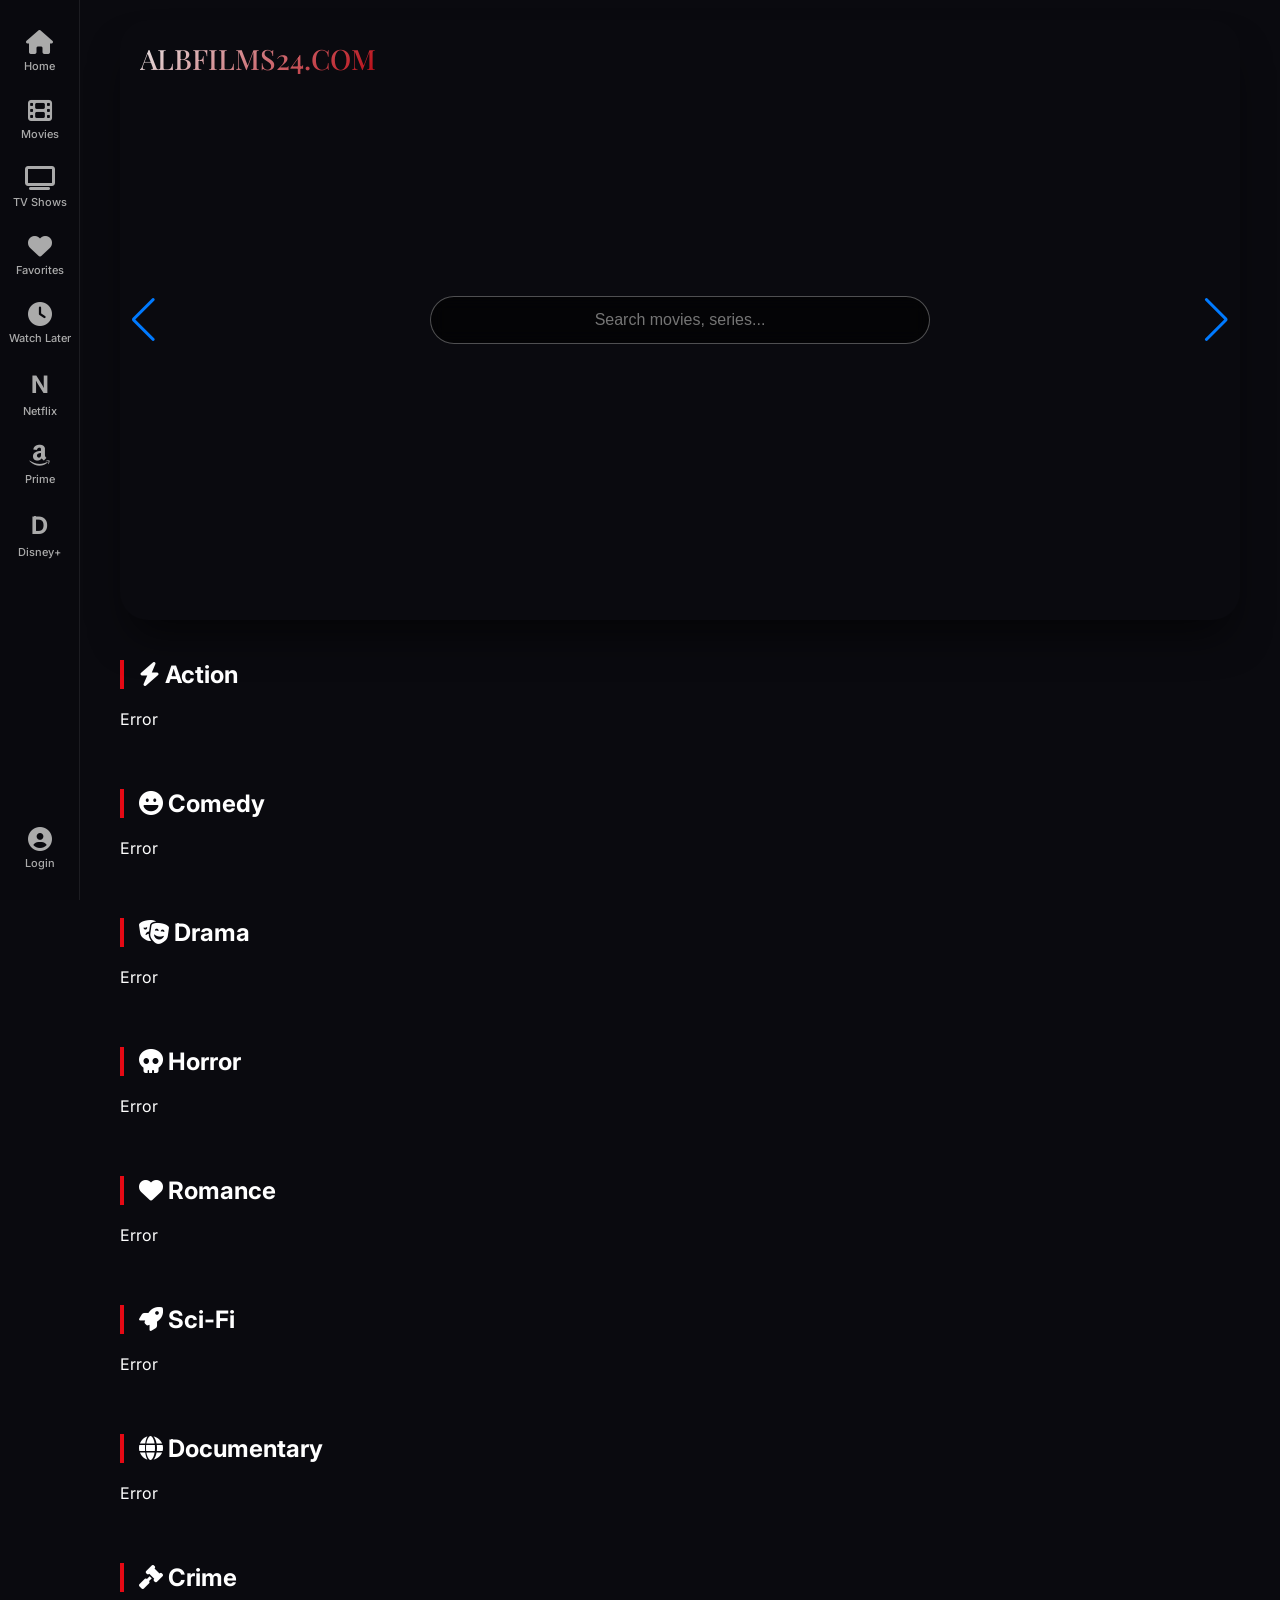
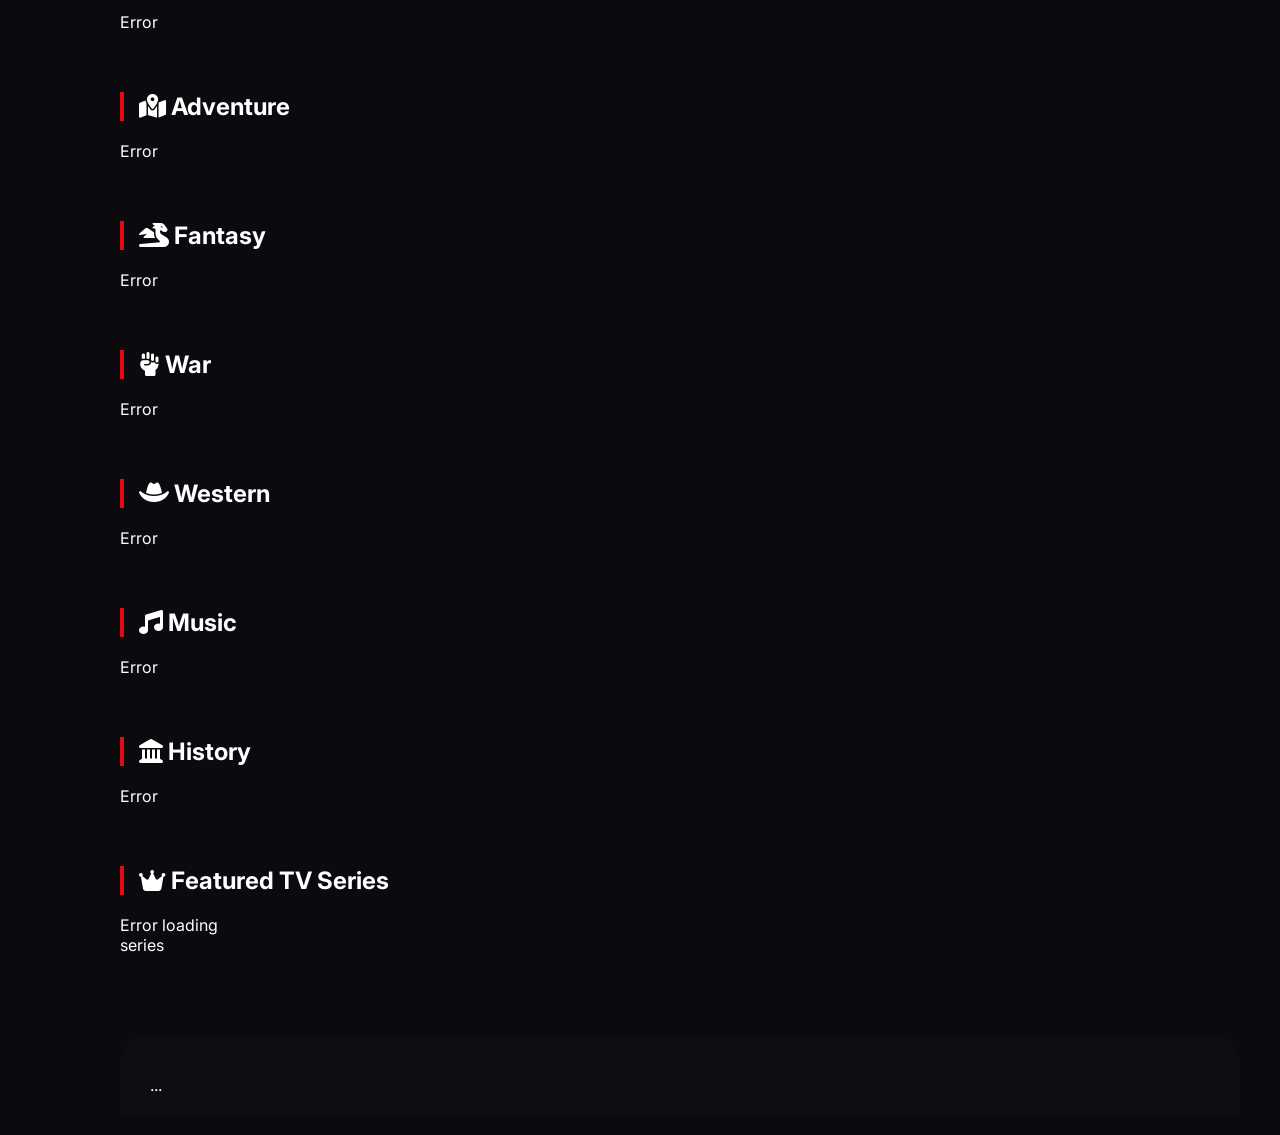
<file: index.html>
<!DOCTYPE html>
<html lang="en">
<head>
    <meta charset="UTF-8">
    <meta name="viewport" content="width=device-width, initial-scale=1.0, user-scalable=yes, viewport-fit=cover">
    <title>AlbFilms24 - Online Streaming</title>
    <link href="https://fonts.googleapis.com/css2?family=Inter:opsz,wght@14..32,300;400;600;700;800&family=Playfair+Display:wght@400;500;600;700;800;900&display=swap" rel="stylesheet">
    <link rel="stylesheet" href="https://cdnjs.cloudflare.com/ajax/libs/font-awesome/6.7.2/css/all.min.css">
    <link rel="stylesheet" href="https://cdn.jsdelivr.net/npm/swiper@11/swiper-bundle.min.css" />
    <style>
        * { margin: 0; padding: 0; box-sizing: border-box; }
        body { background: #0a0a0f; color: #fff; font-family: 'Inter', sans-serif; }
        .sidebar { position: fixed; left: 0; top: 0; width: 80px; height: 100vh; background: rgba(10,10,15,0.96); backdrop-filter: blur(12px); display: flex; flex-direction: column; align-items: center; justify-content: space-between; padding: 30px 0; z-index: 100; border-right: 1px solid rgba(255,255,255,0.08); }
        .sidebar-top, .sidebar-bottom { display: flex; flex-direction: column; align-items: center; gap: 25px; }
        .sidebar a { display: flex; flex-direction: column; align-items: center; text-decoration: none; color: #aaa; gap: 5px; transition: 0.2s; font-size: 11px; font-weight: 500; }
        .sidebar a i, .sidebar a .provider-icon { font-size: 24px; width: auto; text-align: center; }
        .sidebar a .provider-icon { font-weight: 700; font-family: 'Inter', sans-serif; font-style: normal; }
        .sidebar a span { font-size: 11px; }
        .sidebar a:hover, .sidebar a.active { color: #e50914; transform: translateY(-3px); }
        .main { margin-left: 80px; padding: 20px 40px; max-width: calc(100% - 80px); }
        .hero-slider { position: relative; margin-bottom: 40px; border-radius: 28px; overflow: hidden; box-shadow: 0 25px 40px -12px rgba(0,0,0,0.6); }
        .swiper { width: 100%; height: 600px; }
        .swiper-slide { position: relative; }
        .slide-bg { width: 100%; height: 100%; object-fit: cover; transition: transform 0.5s ease; }
        .swiper-slide-active .slide-bg { transform: scale(1.02); }
        .slide-overlay { position: absolute; bottom: 0; left: 0; width: 100%; height: 100%; background: linear-gradient(0deg, rgba(0,0,0,0.9) 0%, rgba(0,0,0,0.3) 50%, rgba(0,0,0,0.1) 100%); }
        .slide-description-card { position: absolute; left: 60px; bottom: 80px; max-width: 520px; background: rgba(0,0,0,0.65); backdrop-filter: blur(16px); padding: 28px 32px; border-radius: 32px; border-left: 5px solid #e50914; z-index: 15; }
        .slide-description-card h2 { font-size: 38px; font-family: 'Playfair Display', serif; font-weight: 700; margin-bottom: 12px; background: linear-gradient(135deg, #fff, #e50914); -webkit-background-clip: text; background-clip: text; color: transparent; }
        .slide-meta { display: flex; gap: 20px; margin-bottom: 14px; font-size: 14px; color: #ddd; }
        .rating { color: #f5c518; font-weight: 600; }
        .slide-description-card p { font-size: 15px; line-height: 1.5; margin-bottom: 18px; color: #e0e0e0; }
        .slide-cast { font-size: 13px; color: #bbb; margin-bottom: 22px; }
        .btn-watch { background: #e50914; border: none; padding: 12px 32px; border-radius: 50px; color: white; font-weight: 700; font-size: 16px; cursor: pointer; transition: 0.25s; display: inline-flex; align-items: center; gap: 10px; }
        .btn-watch:hover { background: #b81d24; transform: scale(1.02); }
        .slider-static-content { position: absolute; top: 20px; left: 20px; transform: none; text-align: left; z-index: 20; width: auto; max-width: none; pointer-events: none; }
        .slider-static-content h1 { font-size: 28px; font-weight: 500; font-family: 'Playfair Display', serif; background: linear-gradient(135deg, rgba(255,255,255,0.9), rgba(229,9,20,0.8)); -webkit-background-clip: text; background-clip: text; color: transparent; letter-spacing: 0px; margin-bottom: 0; pointer-events: none; text-shadow: none; }
        .slider-search { position: absolute; top: 50%; left: 50%; transform: translate(-50%, -50%); width: 80%; max-width: 500px; pointer-events: auto; }
        .slider-search input { width: 100%; padding: 14px 24px; border-radius: 60px; border: none; background: rgba(0,0,0,0.6); backdrop-filter: blur(8px); color: white; font-size: 16px; outline: none; text-align: center; border: 1px solid rgba(255,255,255,0.3); }
        .slider-search input:focus { background: rgba(0,0,0,0.8); border-color: #e50914; }
        .section-header { display: flex; justify-content: space-between; align-items: baseline; margin: 40px 0 20px; flex-wrap: wrap; }
        .section-title { font-size: 24px; font-weight: 700; border-left: 4px solid #e50914; padding-left: 15px; }
        .pagination-controls { display: flex; justify-content: center; gap: 10px; margin: 0 0 30px 0; flex-wrap: wrap; }
        .page-btn { background: #1e2026; border: none; padding: 8px 16px; border-radius: 30px; color: #ccc; cursor: pointer; transition: 0.2s; font-size: 14px; }
        .page-btn.active, .page-btn:hover { background: #e50914; color: white; }
        .movies-grid, .tv-grid { display: grid; grid-template-columns: repeat(8, 1fr); gap: 20px; margin-bottom: 20px; }
        .movie-card, .tv-card { background: #181a24; border-radius: 14px; overflow: hidden; transition: transform 0.25s; cursor: pointer; position: relative; }
        .movie-card:hover, .tv-card:hover { transform: translateY(-6px); box-shadow: 0 12px 20px rgba(0,0,0,0.4); }
        .poster { width: 100%; aspect-ratio: 2/3; object-fit: cover; }
        .card-info { padding: 12px; }
        .card-info h4 { font-size: 14px; font-weight: 600; white-space: nowrap; overflow: hidden; text-overflow: ellipsis; }
        .card-info p { font-size: 12px; color: #aaa; }
        .card-icons { position: absolute; top: 10px; right: 10px; display: flex; gap: 8px; z-index: 20; }
        .favorite-btn, .watchlater-btn { background: rgba(0,0,0,0.6); backdrop-filter: blur(4px); border-radius: 50%; width: 34px; height: 34px; display: flex; align-items: center; justify-content: center; cursor: pointer; transition: 0.2s; }
        .favorite-btn i, .watchlater-btn i { font-size: 18px; }
        .favorite-btn i.fas { color: #e50914; }
        .favorite-btn i.far { color: #fff; }
        .watchlater-btn i.fas { color: #4caf50; }
        .watchlater-btn i.far { color: #fff; }
        .favorite-btn:hover, .watchlater-btn:hover { transform: scale(1.1); background: rgba(0,0,0,0.8); }
        .preview-rich { position: absolute; width: 480px; background: #1a1c22; border-radius: 20px; overflow: hidden; z-index: 10000 !important; border: 1px solid #e50914; box-shadow: 0 20px 35px rgba(0,0,0,0.6); pointer-events: auto; }
        .preview-trailer iframe { width: 100%; height: 270px; border: none; }
        .preview-info { padding: 16px; }
        .preview-info h4 { font-size: 18px; margin-bottom: 8px; color: #e50914; }
        .preview-info p { font-size: 14px; color: #ccc; }
        .footer { margin-top: 60px; background: #0c0e12; border-radius: 30px 30px 0 0; padding: 40px 30px 20px; }
        .footer-content { display: grid; grid-template-columns: repeat(auto-fit, minmax(280px,1fr)); gap: 40px; }
        .footer-logo { font-size: 24px; font-weight: 800; background: linear-gradient(135deg,#fff,#e50914); -webkit-background-clip: text; background-clip: text; color: transparent; }
        .social-links a { margin-right: 15px; color: #ccc; text-decoration: none; }
        .disclaimer { font-size: 12px; color: #888; background: #1a1c22; padding: 12px; border-radius: 12px; margin-top: 15px; }
        .toast { position: fixed; bottom: 30px; right: 30px; background: #e50914; padding: 10px 20px; border-radius: 30px; opacity: 0; transition: 0.3s; z-index: 3500; }
        .toast.show { opacity: 1; }
        .modal { display: none; position: fixed; top:0;left:0;width:100%;height:100%;background:rgba(0,0,0,0.85);z-index:3000;align-items:center;justify-content:center; }
        .modal-content { background:#1e2026; max-width:400px; width:90%; border-radius:24px; padding:24px; }
        .close-modal { float:right; font-size:28px; cursor:pointer; }
        .auth-form { display:flex; flex-direction:column; gap:12px; margin-top:20px; }
        .auth-form input { padding:10px; border-radius:30px; border:none; background:#2a2c30; color:white; }
        .btn-primary { background:#e50914; border:none; padding:10px; border-radius:30px; color:white; cursor:pointer; }
        .favorites-section, .watchlist-section, .provider-section { display: none; margin-top: 20px; }
        .favorites-section.active, .watchlist-section.active, .provider-section.active { display: block; }
        .back-to-home { display: inline-block; margin-bottom: 20px; background: #1e2026; padding: 8px 20px; border-radius: 30px; cursor: pointer; transition: 0.2s; }
        .back-to-home:hover { background: #e50914; }
        .provider-tabs { display: flex; gap: 15px; margin: 20px 0; }
        .provider-tab { background: #1e2026; border: none; padding: 8px 20px; border-radius: 30px; color: #ccc; cursor: pointer; }
        .provider-tab.active { background: #e50914; color: white; }
        .provider-search { display: flex; justify-content: center; margin: 20px 0; }
        .provider-search input { width: 50%; padding: 10px 20px; border-radius: 40px; border: none; background: #1e2026; color: white; text-align: center; }
        .provider-genres { display: flex; flex-wrap: wrap; gap: 10px; justify-content: center; margin: 20px 0; }
        .provider-genre-btn { background: #1e2026; border: none; padding: 6px 16px; border-radius: 30px; color: #ccc; cursor: pointer; font-size: 13px; }
        .provider-genre-btn.active, .provider-genre-btn:hover { background: #e50914; color: white; }
        
        @media (max-width: 768px) {
            .sidebar { position: fixed; bottom: 0; top: auto; left: 0; width: 100%; height: auto; min-height: 65px; flex-direction: row; justify-content: flex-start; align-items: center; overflow-x: auto; overflow-y: hidden; white-space: nowrap; gap: 20px; padding: 8px 16px; background: rgba(10,10,15,0.98); border-right: none; border-top: 1px solid rgba(255,255,255,0.08); z-index: 200; }
            .sidebar-top, .sidebar-bottom { flex-direction: row; gap: 20px; margin: 0; }
            .sidebar a { flex-direction: column; flex-shrink: 0; width: auto; }
            .sidebar a span { display: none; }
            .sidebar a i, .sidebar a .provider-icon { font-size: 22px; }
            .main { margin-left: 0; padding: 15px 12px; max-width: 100%; margin-bottom: 70px; }
            .swiper { height: 400px; }
            .slide-description-card { left: 15px; bottom: 20px; max-width: calc(100% - 30px); padding: 16px; }
            .slide-description-card h2 { font-size: 24px; }
            .slide-meta { gap: 12px; font-size: 11px; flex-wrap: wrap; }
            .slide-description-card p { font-size: 12px; }
            .slide-cast { font-size: 10px; }
            .btn-watch { padding: 8px 20px; font-size: 14px; }
            .slider-static-content h1 { font-size: 20px; }
            .slider-search { width: 90%; }
            .slider-search input { padding: 10px 16px; font-size: 14px; }
            .section-title { font-size: 20px; }
            .movies-grid, .tv-grid { grid-template-columns: repeat(3, 1fr); gap: 12px; }
            .card-info h4 { font-size: 12px; }
            .card-info p { font-size: 10px; }
            .preview-rich { display: none; }
            .footer-content { grid-template-columns: 1fr; text-align: center; }
            .page-btn { padding: 6px 12px; font-size: 12px; }
            .provider-search input { width: 90%; }
        }
        @media (max-width: 480px) {
            .movies-grid, .tv-grid { grid-template-columns: repeat(2, 1fr); gap: 10px; }
        }
    </style>
</head>
<body>

<div class="sidebar">
    <div class="sidebar-top">
        <a href="#" id="homeLink"><i class="fas fa-home"></i><span>Home</span></a>
        <a href="#" id="moviesLink"><i class="fas fa-film"></i><span>Movies</span></a>
        <a href="tvshows.html" id="tvShowLink"><i class="fas fa-tv"></i><span>TV Shows</span></a>
        <a href="#" id="favoritesLink"><i class="fas fa-heart"></i><span>Favorites</span></a>
        <a href="#" id="watchlistLink"><i class="fas fa-clock"></i><span>Watch Later</span></a>
        <a href="#" id="netflixLink"><span class="provider-icon">N</span><span>Netflix</span></a>
        <a href="#" id="primeLink"><i class="fab fa-amazon"></i><span>Prime</span></a>
        <a href="#" id="disneyLink"><span class="provider-icon">D</span><span>Disney+</span></a>
    </div>
    <div class="sidebar-bottom">
        <a href="#" id="userIconSidebar"><i class="fas fa-user-circle"></i><span>Login</span></a>
    </div>
</div>

<div class="main">
    <div class="hero-slider">
        <div class="swiper heroSwiper">
            <div class="swiper-wrapper" id="heroSlider"></div>
            <div class="swiper-button-next"></div>
            <div class="swiper-button-prev"></div>
            <div class="swiper-pagination"></div>
        </div>
        <div class="slider-static-content">
            <h1>ALBFILMS24.COM</h1>
        </div>
        <div class="slider-search">
            <input type="text" id="searchInputSlider" placeholder="Search movies, series...">
        </div>
    </div>

    <div id="searchResultsContainer" style="display:none;">
        <div class="section-header"><h2 class="section-title"><i class="fas fa-search"></i> Search Results</h2></div>
        <div class="movies-grid" id="searchGrid"></div>
    </div>

    <div id="favoritesSection" class="favorites-section">
        <div class="back-to-home" id="backToHomeBtnFav"><i class="fas fa-arrow-left"></i> Back to Home</div>
        <div class="section-header"><h2 class="section-title"><i class="fas fa-heart"></i> Your Favorites</h2></div>
        <div class="movies-grid" id="favoritesGrid"></div>
    </div>

    <div id="watchlistSection" class="watchlist-section">
        <div class="back-to-home" id="backToHomeBtnWatch"><i class="fas fa-arrow-left"></i> Back to Home</div>
        <div class="section-header"><h2 class="section-title"><i class="fas fa-clock"></i> Watch Later</h2></div>
        <div class="movies-grid" id="watchlistGrid"></div>
    </div>

    <div id="providerSection" class="provider-section">
        <div class="back-to-home" id="backFromProviderBtn"><i class="fas fa-arrow-left"></i> Back to Home</div>
        <div class="section-header"><h2 class="section-title" id="providerTitle"></h2></div>
        <div class="provider-tabs">
            <button class="provider-tab active" data-type="movie">Movies</button>
            <button class="provider-tab" data-type="tv">TV Series</button>
        </div>
        <div class="provider-search">
            <input type="text" id="providerSearch" placeholder="Search...">
        </div>
        <div class="provider-genres" id="providerGenres"></div>
        <div class="movies-grid" id="providerGrid"></div>
        <div class="pagination-controls" id="providerPagination"></div>
    </div>

    <div id="mainContent">
        <div class="genre-section"><div class="section-header"><h2 class="section-title"><i class="fas fa-bolt"></i> Action</h2></div><div class="movies-grid" id="actionGrid"></div><div class="pagination-controls" id="actionPagination"></div></div>
        <div class="genre-section"><div class="section-header"><h2 class="section-title"><i class="fas fa-laugh"></i> Comedy</h2></div><div class="movies-grid" id="comedyGrid"></div><div class="pagination-controls" id="comedyPagination"></div></div>
        <div class="genre-section"><div class="section-header"><h2 class="section-title"><i class="fas fa-theater-masks"></i> Drama</h2></div><div class="movies-grid" id="dramaGrid"></div><div class="pagination-controls" id="dramaPagination"></div></div>
        <div class="genre-section"><div class="section-header"><h2 class="section-title"><i class="fas fa-skull"></i> Horror</h2></div><div class="movies-grid" id="horrorGrid"></div><div class="pagination-controls" id="horrorPagination"></div></div>
        <div class="genre-section"><div class="section-header"><h2 class="section-title"><i class="fas fa-heart"></i> Romance</h2></div><div class="movies-grid" id="romanceGrid"></div><div class="pagination-controls" id="romancePagination"></div></div>
        <div class="genre-section"><div class="section-header"><h2 class="section-title"><i class="fas fa-rocket"></i> Sci-Fi</h2></div><div class="movies-grid" id="scifiGrid"></div><div class="pagination-controls" id="scifiPagination"></div></div>
        <div class="genre-section"><div class="section-header"><h2 class="section-title"><i class="fas fa-globe"></i> Documentary</h2></div><div class="movies-grid" id="docGrid"></div><div class="pagination-controls" id="docPagination"></div></div>
        <div class="genre-section"><div class="section-header"><h2 class="section-title"><i class="fas fa-gavel"></i> Crime</h2></div><div class="movies-grid" id="crimeGrid"></div><div class="pagination-controls" id="crimePagination"></div></div>
        <div class="genre-section"><div class="section-header"><h2 class="section-title"><i class="fas fa-map-marked-alt"></i> Adventure</h2></div><div class="movies-grid" id="adventureGrid"></div><div class="pagination-controls" id="adventurePagination"></div></div>
        <div class="genre-section"><div class="section-header"><h2 class="section-title"><i class="fas fa-dragon"></i> Fantasy</h2></div><div class="movies-grid" id="fantasyGrid"></div><div class="pagination-controls" id="fantasyPagination"></div></div>
        <div class="genre-section"><div class="section-header"><h2 class="section-title"><i class="fas fa-fist-raised"></i> War</h2></div><div class="movies-grid" id="warGrid"></div><div class="pagination-controls" id="warPagination"></div></div>
        <div class="genre-section"><div class="section-header"><h2 class="section-title"><i class="fas fa-hat-cowboy"></i> Western</h2></div><div class="movies-grid" id="westernGrid"></div><div class="pagination-controls" id="westernPagination"></div></div>
        <div class="genre-section"><div class="section-header"><h2 class="section-title"><i class="fas fa-music"></i> Music</h2></div><div class="movies-grid" id="musicGrid"></div><div class="pagination-controls" id="musicPagination"></div></div>
        <div class="genre-section"><div class="section-header"><h2 class="section-title"><i class="fas fa-landmark"></i> History</h2></div><div class="movies-grid" id="historyGrid"></div><div class="pagination-controls" id="historyPagination"></div></div>
        <div class="genre-section"><div class="section-header"><h2 class="section-title"><i class="fas fa-crown"></i> Featured TV Series</h2></div><div class="tv-grid" id="tvSeriesGrid"></div><div class="pagination-controls" id="tvPagination"></div></div>
    </div>

    <footer class="footer">...</footer>
</div>

<div id="authModal" class="modal"><div class="modal-content"><span class="close-modal">&times;</span><div class="auth-form"><input type="email" id="demoEmail" placeholder="Email"><input type="password" id="demoPass" placeholder="Password"><button class="btn-primary" id="demoLoginBtn">Sign In (Demo)</button></div></div></div>
<div id="toast" class="toast"></div>

<script src="https://cdn.jsdelivr.net/npm/swiper@11/swiper-bundle.min.js"></script>
<script>
(function() {
    const API_KEY = '7a98db423d6e3a5ee922a3e51a09d135';
    const BASE = 'https://api.themoviedb.org/3';
    const IMG = 'https://image.tmdb.org/t/p/w500';
    const BACKDROP = 'https://image.tmdb.org/t/p/original';
    let swiper = null;
    let activePreview = null;
    let previewTimeout = null;
    let currentCard = null;

    let favorites = JSON.parse(localStorage.getItem('alb_favorites')) || [];
    let watchlist = JSON.parse(localStorage.getItem('alb_watchlist')) || [];

    function saveFavorites() { localStorage.setItem('alb_favorites', JSON.stringify(favorites)); }
    function saveWatchlist() { localStorage.setItem('alb_watchlist', JSON.stringify(watchlist)); }
    function isFavorite(id, type) { return favorites.some(f => f.id == id && f.type === type); }
    function isWatchlist(id, type) { return watchlist.some(w => w.id == id && w.type === type); }

    function updateIcons(id, type) {
        const isFav = isFavorite(id, type);
        const isWatch = isWatchlist(id, type);
        document.querySelectorAll(`.favorite-btn[data-id="${id}"][data-type="${type}"]`).forEach(btn => {
            const icon = btn.querySelector('i');
            if (isFav) icon.className = 'fas fa-heart';
            else icon.className = 'far fa-heart';
        });
        document.querySelectorAll(`.watchlater-btn[data-id="${id}"][data-type="${type}"]`).forEach(btn => {
            const icon = btn.querySelector('i');
            if (isWatch) icon.className = 'fas fa-clock';
            else icon.className = 'far fa-clock';
        });
    }

    function addFavorite(item) { if (!isFavorite(item.id, item.type)) { favorites.push({ id: item.id, type: item.type, title: item.title, poster: item.poster }); saveFavorites(); showToast(`❤️ "${item.title}" added to favorites`); updateIcons(item.id, item.type); if (document.getElementById('favoritesSection').classList.contains('active')) displayFavorites(); } }
    function removeFavorite(id, type) { const idx = favorites.findIndex(f => f.id == id && f.type === type); if (idx !== -1) { favorites.splice(idx,1); saveFavorites(); showToast(`💔 Removed from favorites`); updateIcons(id,type); if (document.getElementById('favoritesSection').classList.contains('active')) displayFavorites(); } }
    function toggleFavorite(id,type,title,poster) { if (isFavorite(id,type)) removeFavorite(id,type); else addFavorite({ id,type,title,poster }); }

    function addWatchlist(item) { if (!isWatchlist(item.id, item.type)) { watchlist.push({ id: item.id, type: item.type, title: item.title, poster: item.poster }); saveWatchlist(); showToast(`⏰ "${item.title}" added to watch later`); updateIcons(item.id, item.type); if (document.getElementById('watchlistSection').classList.contains('active')) displayWatchlist(); } }
    function removeWatchlist(id, type) { const idx = watchlist.findIndex(w => w.id == id && w.type === type); if (idx !== -1) { watchlist.splice(idx,1); saveWatchlist(); showToast(`⏰ Removed from watch later`); updateIcons(id,type); if (document.getElementById('watchlistSection').classList.contains('active')) displayWatchlist(); } }
    function toggleWatchlist(id,type,title,poster) { if (isWatchlist(id,type)) removeWatchlist(id,type); else addWatchlist({ id,type,title,poster }); }

    function displayFavorites() { const c=document.getElementById('favoritesGrid'); if(!c)return; c.innerHTML=''; if(favorites.length===0){c.innerHTML='<div style="grid-column:1/-1;text-align:center;padding:40px;">No favorites yet.</div>';return;} favorites.forEach(fav=>{const card=document.createElement('div');card.className='movie-card';card.innerHTML=`<div class="card-icons"><div class="favorite-btn" data-id="${fav.id}" data-type="${fav.type}" data-title="${fav.title.replace(/'/g,"\\'")}" data-poster="${fav.poster||''}"><i class="fas fa-heart"></i></div><div class="watchlater-btn" data-id="${fav.id}" data-type="${fav.type}" data-title="${fav.title.replace(/'/g,"\\'")}" data-poster="${fav.poster||''}"><i class="${isWatchlist(fav.id,fav.type)?'fas':'far'} fa-clock"></i></div></div><img class="poster" src="${fav.poster?IMG+fav.poster:'https://via.placeholder.com/300x450?text=No+Image'}" alt="${fav.title}"><div class="card-info"><h4>${fav.title}</h4><p>⭐ Favorite</p></div>`; card.addEventListener('click',(e)=>{if(e.target.closest('.favorite-btn')||e.target.closest('.watchlater-btn'))return; if(fav.type==='tv')window.location.href=`tv.html?id=${fav.id}`; else window.location.href=`watch.html?id=${fav.id}&type=movie`;}); const favBtn=card.querySelector('.favorite-btn'); const watchBtn=card.querySelector('.watchlater-btn'); favBtn.addEventListener('click',(e)=>{e.stopPropagation(); toggleFavorite(fav.id,fav.type,fav.title,fav.poster);}); watchBtn.addEventListener('click',(e)=>{e.stopPropagation(); toggleWatchlist(fav.id,fav.type,fav.title,fav.poster);}); c.appendChild(card);}); }
    function displayWatchlist() { const c=document.getElementById('watchlistGrid'); if(!c)return; c.innerHTML=''; if(watchlist.length===0){c.innerHTML='<div style="grid-column:1/-1;text-align:center;padding:40px;">No watch later items.</div>';return;} watchlist.forEach(item=>{const card=document.createElement('div');card.className='movie-card';card.innerHTML=`<div class="card-icons"><div class="favorite-btn" data-id="${item.id}" data-type="${item.type}" data-title="${item.title.replace(/'/g,"\\'")}" data-poster="${item.poster||''}"><i class="${isFavorite(item.id,item.type)?'fas':'far'} fa-heart"></i></div><div class="watchlater-btn" data-id="${item.id}" data-type="${item.type}" data-title="${item.title.replace(/'/g,"\\'")}" data-poster="${item.poster||''}"><i class="fas fa-clock"></i></div></div><img class="poster" src="${item.poster?IMG+item.poster:'https://via.placeholder.com/300x450?text=No+Image'}" alt="${item.title}"><div class="card-info"><h4>${item.title}</h4><p>⏰ Watch Later</p></div>`; card.addEventListener('click',(e)=>{if(e.target.closest('.favorite-btn')||e.target.closest('.watchlater-btn'))return; if(item.type==='tv')window.location.href=`tv.html?id=${item.id}`; else window.location.href=`watch.html?id=${item.id}&type=movie`;}); const favBtn=card.querySelector('.favorite-btn'); const watchBtn=card.querySelector('.watchlater-btn'); favBtn.addEventListener('click',(e)=>{e.stopPropagation(); toggleFavorite(item.id,item.type,item.title,item.poster);}); watchBtn.addEventListener('click',(e)=>{e.stopPropagation(); removeWatchlist(item.id,item.type);}); c.appendChild(card);}); }

    const PROVIDER_IDS = { netflix:8, prime:9, disney:337 };
    let currentProviderId = null;
    let currentProviderType = 'movie';
    let currentProviderPage = 1;
    let currentProviderSearch = '';
    let currentProviderGenre = '';

    const providerGenreMap = {
        movie: [{id:28,name:'Action'},{id:35,name:'Comedy'},{id:18,name:'Drama'},{id:27,name:'Horror'},{id:10749,name:'Romance'},{id:878,name:'Sci-Fi'},{id:99,name:'Documentary'},{id:80,name:'Crime'},{id:12,name:'Adventure'},{id:14,name:'Fantasy'},{id:10752,name:'War'},{id:37,name:'Western'}],
        tv: [{id:28,name:'Action'},{id:35,name:'Comedy'},{id:18,name:'Drama'},{id:80,name:'Crime'},{id:99,name:'Documentary'},{id:16,name:'Animation'},{id:10765,name:'Sci-Fi & Fantasy'},{id:10759,name:'Action & Adventure'}]
    };

    function renderProviderGenres() {
        const container = document.getElementById('providerGenres');
        if (!container) return;
        const genres = providerGenreMap[currentProviderType];
        container.innerHTML = '<button class="provider-genre-btn active" data-genre="">All</button>';
        genres.forEach(g => {
            const btn = document.createElement('button');
            btn.textContent = g.name;
            btn.className = 'provider-genre-btn';
            btn.dataset.genre = g.id;
            if (currentProviderGenre == g.id) btn.classList.add('active');
            btn.onclick = () => {
                document.querySelectorAll('.provider-genre-btn').forEach(b => b.classList.remove('active'));
                btn.classList.add('active');
                currentProviderGenre = g.id;
                currentProviderPage = 1;
                loadProviderContent();
            };
            container.appendChild(btn);
        });
    }

    async function loadProviderContent() {
        if (!currentProviderId) return;
        const grid = document.getElementById('providerGrid');
        const pag = document.getElementById('providerPagination');
        grid.innerHTML = '<div style="grid-column:1/-1; text-align:center; padding:40px;">Loading...</div>';
        let url = '';
        const endpoint = currentProviderType === 'movie' ? 'movie' : 'tv';
        if (currentProviderSearch && currentProviderSearch.length >= 3) {
            url = `${BASE}/search/${endpoint}?api_key=${API_KEY}&query=${encodeURIComponent(currentProviderSearch)}&language=en-US&page=${currentProviderPage}`;
        } else {
            let genreParam = currentProviderGenre ? `&with_genres=${currentProviderGenre}` : '';
            url = `${BASE}/discover/${endpoint}?api_key=${API_KEY}&with_watch_providers=${currentProviderId}&watch_region=US&sort_by=popularity.desc${genreParam}&language=en-US&page=${currentProviderPage}`;
        }
        try {
            const res = await fetch(url);
            const data = await res.json();
            const totalPages = Math.min(data.total_pages, 10);
            grid.innerHTML = '';
            data.results.forEach(item => createCard(item, currentProviderType === 'tv', 'providerGrid'));
            pag.innerHTML = '';
            for (let i = 1; i <= totalPages; i++) {
                const btn = document.createElement('button');
                btn.textContent = i;
                btn.className = `page-btn ${i === currentProviderPage ? 'active' : ''}`;
                btn.onclick = () => { currentProviderPage = i; loadProviderContent(); };
                pag.appendChild(btn);
            }
            if (data.results.length === 0) grid.innerHTML = '<div style="grid-column:1/-1; text-align:center;">No results found.</div>';
        } catch(e) { console.error(e); grid.innerHTML = '<div>Error loading content</div>'; }
    }

    function showProvider(providerName, providerId) {
        document.getElementById('mainContent').style.display = 'none';
        document.getElementById('favoritesSection').classList.remove('active');
        document.getElementById('watchlistSection').classList.remove('active');
        document.getElementById('searchResultsContainer').style.display = 'none';
        const provSec = document.getElementById('providerSection');
        provSec.style.display = 'block';
        document.getElementById('providerTitle').innerHTML = `<i class="fab fa-${providerName.toLowerCase()}"></i> ${providerName}`;
        currentProviderId = providerId;
        currentProviderType = 'movie';
        currentProviderPage = 1;
        currentProviderSearch = '';
        currentProviderGenre = '';
        document.getElementById('providerSearch').value = '';
        document.querySelectorAll('.provider-tab').forEach(tab => {
            if (tab.dataset.type === 'movie') tab.classList.add('active');
            else tab.classList.remove('active');
        });
        renderProviderGenres();
        loadProviderContent();
    }

    async function loadGenreMovies(genreId, gridId, pagId, page = 1) { const grid = document.getElementById(gridId); const pagContainer = document.getElementById(pagId); if (!grid) return; grid.innerHTML = '<div style="grid-column:1/-1; text-align:center; padding:40px;">Loading...</div>'; try { const res = await fetch(`${BASE}/discover/movie?api_key=${API_KEY}&with_genres=${genreId}&sort_by=popularity.desc&vote_count.gte=100&language=en-US&page=${page}`); const data = await res.json(); const totalPages = Math.min(data.total_pages, 8); grid.innerHTML = ''; data.results.forEach(m => createCard(m, false, gridId)); pagContainer.innerHTML = ''; for (let i = 1; i <= totalPages; i++) { const btn = document.createElement('button'); btn.textContent = i; btn.className = `page-btn ${i === page ? 'active' : ''}`; btn.onclick = (function(p) { return function() { loadGenreMovies(genreId, gridId, pagId, p); const section = document.getElementById(gridId).closest('.genre-section'); if (section) section.scrollIntoView({ behavior: 'smooth', block: 'start' }); }; })(i); pagContainer.appendChild(btn); } } catch(e) { console.error(e); grid.innerHTML = '<div>Error</div>'; } }
    const customTvIds = [1396,60573,1399,46530,1416,1402,4629,62074,48866,46298,44608,47061,20798,70646,456,72759,1405,1434,1398,1394,46285,94941,1488,1390,76479,44217,651,4614,1100,82856,76489,112733,2691,65338,1408,1397,1392,44130,172,1437,45625,2907,37854,46261,46742,600,217,556,73586,608,313,358,4600,76391,395,1420,1401,1477,1530,1406,1425,827,65782,46672,86834,505,1306,116,526,611,451,509,768,2236,225,620,90510,476,134,935,500,655,269,1871,244,622,670,690,713,714,715,716,717,718,719,720,721,722,723,724,334,164,21,438,459,839,840,841,842,843,844,845,846,847,848,849,850,851,852,853];
    async function loadTVShows(page = 1) { const grid = document.getElementById('tvSeriesGrid'); const pagContainer = document.getElementById('tvPagination'); if (!grid) return; grid.innerHTML = '<div style="grid-column:1/-1; text-align:center; padding:40px;">Loading series...</div>'; try { const topRatedRes = await fetch(`${BASE}/tv/top_rated?api_key=${API_KEY}&language=en-US&page=${page}`); const topRatedData = await topRatedRes.json(); const totalPages = Math.min(topRatedData.total_pages, 8); if (page === 1) { grid.innerHTML = ''; for (let id of customTvIds.slice(0,250)) { try { const r = await fetch(`${BASE}/tv/${id}?api_key=${API_KEY}&language=en-US`); const show = await r.json(); if (show.id) createCard(show, true, 'tvSeriesGrid'); } catch(e) {} } } else { grid.innerHTML = ''; } topRatedData.results.forEach(show => createCard(show, true, 'tvSeriesGrid')); pagContainer.innerHTML = ''; for (let i = 1; i <= totalPages; i++) { const btn = document.createElement('button'); btn.textContent = i; btn.className = `page-btn ${i === page ? 'active' : ''}`; btn.onclick = (function(p) { return function() { loadTVShows(p); const section = document.getElementById('tvSeriesGrid').closest('.genre-section'); if (section) section.scrollIntoView({ behavior: 'smooth', block: 'start' }); }; })(i); pagContainer.appendChild(btn); } } catch(e) { console.error(e); grid.innerHTML = '<div>Error loading series</div>'; } }
    async function loadHeroSlider() { const res = await fetch(`${BASE}/trending/movie/day?api_key=${API_KEY}&language=en-US`); const data = await res.json(); const slides = data.results.slice(0, 6); const wrapper = document.getElementById('heroSlider'); wrapper.innerHTML = ''; for (const m of slides) { const [det, credit] = await Promise.all([fetch(`${BASE}/movie/${m.id}?api_key=${API_KEY}&language=en-US`).then(r=>r.json()), fetch(`${BASE}/movie/${m.id}/credits?api_key=${API_KEY}&language=en-US`).then(r=>r.json())]); const rating = det.vote_average ? det.vote_average.toFixed(1) : 'N/A'; const castList = credit.cast ? credit.cast.slice(0,3).map(c=>c.name).join(', ') : 'N/A'; const overview = det.overview ? det.overview.substring(0,150) : 'No description'; const div = document.createElement('div'); div.className = 'swiper-slide'; div.innerHTML = `<img class="slide-bg" src="${BACKDROP + m.backdrop_path}" alt="${m.title}"><div class="slide-overlay"></div><div class="slide-description-card"><h2>${m.title}</h2><div class="slide-meta"><span class="rating"><i class="fas fa-star"></i> ${rating}/10</span><span><i class="fas fa-calendar-alt"></i> ${det.release_date?.split('-')[0] || 'N/A'}</span><span><i class="fas fa-clock"></i> ${det.runtime || '?'} min</span></div><p>${overview}...</p><div class="slide-cast"><i class="fas fa-users"></i> <strong>Cast:</strong> ${castList}</div><button class="btn-watch" onclick="location.href='watch.html?id=${m.id}&type=movie'"><i class="fas fa-play"></i> Watch Now</button></div>`; wrapper.appendChild(div); } if (swiper) swiper.destroy(); swiper = new Swiper('.heroSwiper', { loop: true, autoplay: { delay: 6000, disableOnInteraction: false }, navigation: { nextEl: '.swiper-button-next', prevEl: '.swiper-button-prev' }, pagination: { el: '.swiper-pagination', clickable: true }, speed: 800 }); }
    async function searchContent(query) { const container = document.getElementById('searchResultsContainer'); const grid = document.getElementById('searchGrid'); if (!query || query.length < 3) { container.style.display = 'none'; return; } try { const res = await fetch(`${BASE}/search/multi?api_key=${API_KEY}&query=${encodeURIComponent(query)}&language=en-US`); const data = await res.json(); const results = data.results.filter(r => r.media_type === 'movie' || r.media_type === 'tv').slice(0, 24); grid.innerHTML = ''; if (results.length === 0) { grid.innerHTML = '<div style="grid-column:1/-1;text-align:center;padding:40px;">No results found.</div>'; container.style.display = 'block'; return; } results.forEach(item => createCard(item, item.media_type === 'tv', 'searchGrid')); container.style.display = 'block'; } catch(e) { console.error(e); } }
    function initGenres() { const genres = [ { id:28, grid:'actionGrid', pag:'actionPagination' }, { id:35, grid:'comedyGrid', pag:'comedyPagination' }, { id:18, grid:'dramaGrid', pag:'dramaPagination' }, { id:27, grid:'horrorGrid', pag:'horrorPagination' }, { id:10749, grid:'romanceGrid', pag:'romancePagination' }, { id:878, grid:'scifiGrid', pag:'scifiPagination' }, { id:99, grid:'docGrid', pag:'docPagination' }, { id:80, grid:'crimeGrid', pag:'crimePagination' }, { id:12, grid:'adventureGrid', pag:'adventurePagination' }, { id:14, grid:'fantasyGrid', pag:'fantasyPagination' }, { id:10752, grid:'warGrid', pag:'warPagination' }, { id:37, grid:'westernGrid', pag:'westernPagination' }, { id:10402, grid:'musicGrid', pag:'musicPagination' }, { id:36, grid:'historyGrid', pag:'historyPagination' } ]; genres.forEach(g => loadGenreMovies(g.id, g.grid, g.pag, 1)); }
    function showMainContent() { document.getElementById('mainContent').style.display = 'block'; document.getElementById('favoritesSection').classList.remove('active'); document.getElementById('watchlistSection').classList.remove('active'); document.getElementById('searchResultsContainer').style.display = 'none'; document.getElementById('providerSection').style.display = 'none'; }
    function showFavorites() { document.getElementById('mainContent').style.display = 'none'; document.getElementById('searchResultsContainer').style.display = 'none'; document.getElementById('watchlistSection').classList.remove('active'); document.getElementById('providerSection').style.display = 'none'; document.getElementById('favoritesSection').classList.add('active'); displayFavorites(); }
    function showWatchlist() { document.getElementById('mainContent').style.display = 'none'; document.getElementById('searchResultsContainer').style.display = 'none'; document.getElementById('favoritesSection').classList.remove('active'); document.getElementById('providerSection').style.display = 'none'; document.getElementById('watchlistSection').classList.add('active'); displayWatchlist(); }
    function showToast(msg) { const toast = document.getElementById('toast'); toast.textContent = msg; toast.classList.add('show'); setTimeout(() => toast.classList.remove('show'), 3000); }
    function createCard(item, isTv, containerId) { const card = document.createElement('div'); card.className = isTv ? 'tv-card' : 'movie-card'; const id = item.id, type = isTv ? 'tv' : 'movie'; const title = item.title || item.name; const year = (item.release_date || item.first_air_date || '').split('-')[0] || 'N/A'; const rating = item.vote_average ? item.vote_average.toFixed(1) : '?'; const poster = item.poster_path || ''; const isFav = isFavorite(id, type); const isWatch = isWatchlist(id, type); card.innerHTML = `<div class="card-icons"><div class="favorite-btn" data-id="${id}" data-type="${type}" data-title="${title.replace(/'/g,"\\'")}" data-poster="${poster}"><i class="${isFav ? 'fas' : 'far'} fa-heart"></i></div><div class="watchlater-btn" data-id="${id}" data-type="${type}" data-title="${title.replace(/'/g,"\\'")}" data-poster="${poster}"><i class="${isWatch ? 'fas' : 'far'} fa-clock"></i></div></div><img class="poster" src="${poster ? IMG+poster : 'https://via.placeholder.com/300x450?text=No+Image'}" alt="${title}"><div class="card-info"><h4>${title}</h4><p>${year} ⭐ ${rating}</p></div>`; let hoverTimeout; card.addEventListener('mouseenter', () => { if (window.innerWidth > 768) hoverTimeout = setTimeout(() => showRichPreview(item, card, isTv), 400); }); card.addEventListener('mouseleave', () => { clearTimeout(hoverTimeout); if (window.innerWidth > 768) setTimeout(() => { if (activePreview && !activePreview.matches(':hover') && !card.matches(':hover')) { removePreview(); currentCard = null; } }, 100); }); card.addEventListener('click', (e) => { if (e.target.closest('.favorite-btn') || e.target.closest('.watchlater-btn')) return; if (isTv) window.location.href = `tv.html?id=${id}`; else window.location.href = `watch.html?id=${id}&type=movie`; }); const favBtn = card.querySelector('.favorite-btn'); const watchBtn = card.querySelector('.watchlater-btn'); favBtn.addEventListener('click', (e) => { e.stopPropagation(); toggleFavorite(id, type, title, poster); }); watchBtn.addEventListener('click', (e) => { e.stopPropagation(); toggleWatchlist(id, type, title, poster); }); document.getElementById(containerId).appendChild(card); }

    function showRichPreview(item, cardEl, isTv) {
        if (window.innerWidth <= 768) return;
        if (activePreview && currentCard === cardEl) return;
        removePreview();
        currentCard = cardEl;
        const id = item.id;
        const type = isTv ? 'tv' : 'movie';
        fetch(`${BASE}/${type}/${id}?api_key=${API_KEY}&language=en-US`)
            .then(r => r.json())
            .then(details => {
                fetch(`${BASE}/${type}/${id}/videos?api_key=${API_KEY}`)
                    .then(r => r.json())
                    .then(videos => {
                        const trailer = videos.results?.find(v => v.type === 'Trailer' && v.site === 'YouTube');
                        const title = details.title || details.name;
                        const year = (details.release_date || details.first_air_date || '').split('-')[0] || 'N/A';
                        const rating = details.vote_average ? details.vote_average.toFixed(1) : 'N/A';
                        const overview = details.overview ? details.overview.substring(0, 180) : 'No description';
                        const preview = document.createElement('div');
                        preview.className = 'preview-rich';
                        preview.innerHTML = `
                            <div class="preview-trailer">
                                ${trailer ? `<iframe src="https://www.youtube.com/embed/${trailer.key}?autoplay=1&mute=0" frameborder="0" allow="autoplay; encrypted-media" allowfullscreen></iframe>` : '<div style="height:270px; background:#111; display:flex; align-items:center; justify-content:center;">🎬 No trailer</div>'}
                            </div>
                            <div class="preview-info">
                                <h4>${title} (${year})</h4>
                                <p>⭐ ${rating}/10</p>
                                <p>${overview}...</p>
                            </div>
                        `;
                        document.body.appendChild(preview);
                        activePreview = preview;
                        
                        const rect = cardEl.getBoundingClientRect();
                        let left = rect.left + rect.width + 15;
                        let top = rect.top + window.scrollY;
                        
                        if (left + 480 > window.innerWidth) {
                            left = rect.left - 490;
                        }
                        if (top + 450 > window.scrollY + window.innerHeight) {
                            top = window.scrollY + window.innerHeight - 460;
                        }
                        if (top < window.scrollY) {
                            top = window.scrollY + 10;
                        }
                        
                        preview.style.top = top + 'px';
                        preview.style.left = left + 'px';
                        preview.style.position = 'absolute';
                        preview.style.zIndex = '10000';
                        
                        preview.addEventListener('mouseenter', () => { if (previewTimeout) clearTimeout(previewTimeout); });
                        preview.addEventListener('mouseleave', () => {
                            previewTimeout = setTimeout(() => { removePreview(); currentCard = null; }, 300);
                        });
                    })
                    .catch(e => console.error('Video fetch error:', e));
            })
            .catch(e => console.error('Details fetch error:', e));
    }
    function removePreview() { if (activePreview) { activePreview.remove(); activePreview = null; } if (previewTimeout) clearTimeout(previewTimeout); }

    document.getElementById('searchInputSlider').addEventListener('input', e => searchContent(e.target.value));
    document.getElementById('userIconSidebar').onclick = () => document.getElementById('authModal').style.display = 'flex';
    document.querySelector('.close-modal').onclick = () => document.getElementById('authModal').style.display = 'none';
    document.getElementById('demoLoginBtn').onclick = () => { showToast('Demo login'); document.getElementById('authModal').style.display = 'none'; };
    document.getElementById('homeLink').addEventListener('click', (e) => { e.preventDefault(); showMainContent(); window.scrollTo({ top: 0, behavior: 'smooth' }); });
    document.getElementById('moviesLink').addEventListener('click', (e) => { e.preventDefault(); showMainContent(); document.getElementById('actionGrid').closest('.genre-section')?.scrollIntoView({ behavior: 'smooth' }); });
    document.getElementById('favoritesLink').addEventListener('click', (e) => { e.preventDefault(); showFavorites(); });
    document.getElementById('watchlistLink').addEventListener('click', (e) => { e.preventDefault(); showWatchlist(); });
    document.getElementById('backToHomeBtnFav').addEventListener('click', () => { showMainContent(); });
    document.getElementById('backToHomeBtnWatch').addEventListener('click', () => { showMainContent(); });
    document.getElementById('backFromProviderBtn').addEventListener('click', () => { showMainContent(); });
    document.getElementById('netflixLink').addEventListener('click', (e) => { e.preventDefault(); showProvider('Netflix', PROVIDER_IDS.netflix); });
    document.getElementById('primeLink').addEventListener('click', (e) => { e.preventDefault(); showProvider('Prime', PROVIDER_IDS.prime); });
    document.getElementById('disneyLink').addEventListener('click', (e) => { e.preventDefault(); showProvider('Disney+', PROVIDER_IDS.disney); });
    document.getElementById('providerSearch').addEventListener('input', (e) => { currentProviderSearch = e.target.value; if (currentProviderSearch.length >= 3 || currentProviderSearch.length === 0) { currentProviderPage = 1; loadProviderContent(); } });
    document.querySelectorAll('.provider-tab').forEach(tab => { tab.addEventListener('click', () => { document.querySelectorAll('.provider-tab').forEach(t => t.classList.remove('active')); tab.classList.add('active'); currentProviderType = tab.dataset.type; currentProviderPage = 1; currentProviderSearch = ''; currentProviderGenre = ''; document.getElementById('providerSearch').value = ''; renderProviderGenres(); loadProviderContent(); }); });

    loadHeroSlider();
    initGenres();
    loadTVShows(1);
})();
</script>
</body>
</html>
</file>
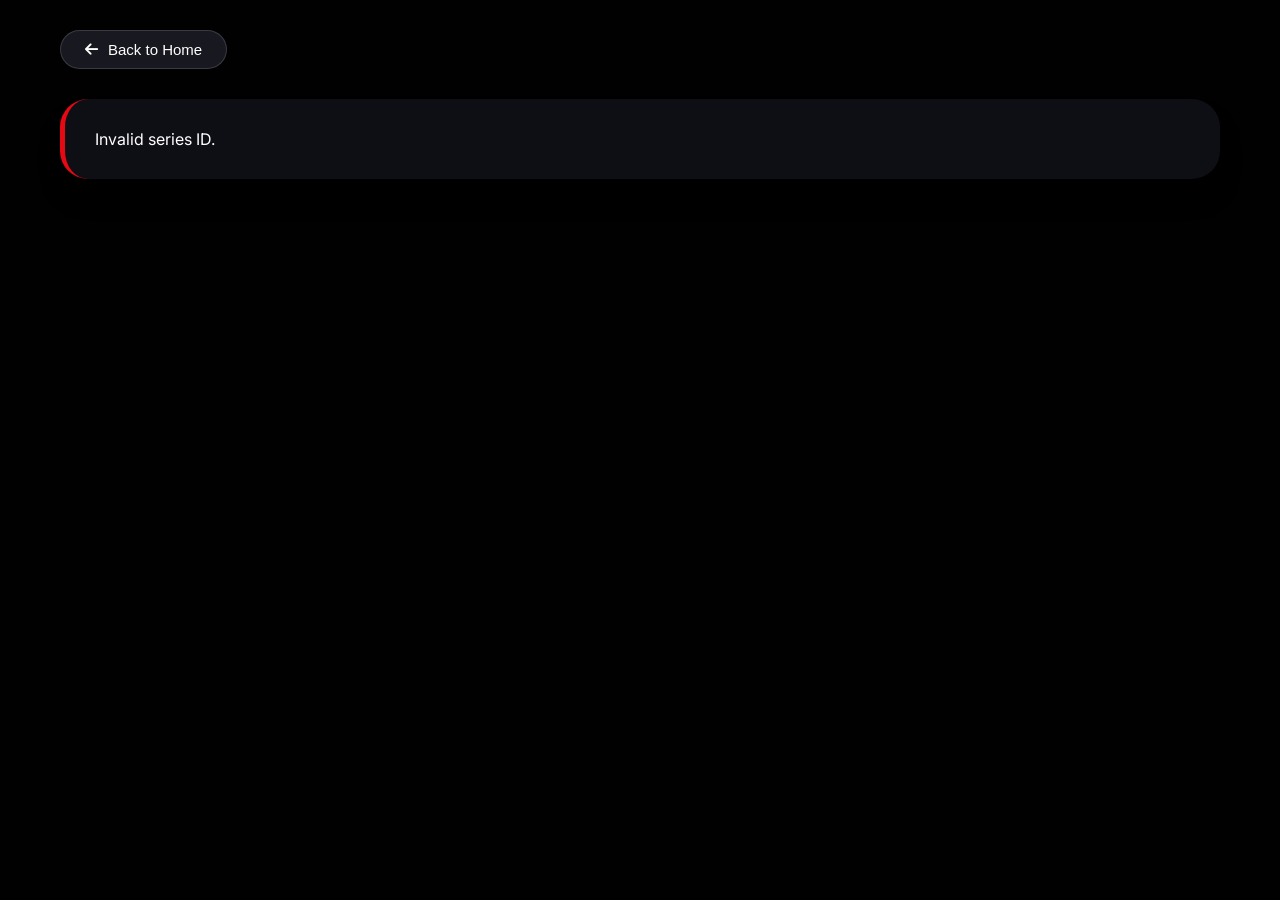
<file: tv.html>
<!DOCTYPE html>
<html lang="en">
<head>
    <meta charset="UTF-8">
    <meta name="viewport" content="width=device-width, initial-scale=1.0">
    <title>AlbFilms24 - TV Series</title>
    <link href="https://fonts.googleapis.com/css2?family=Inter:opsz,wght@14..32,300;400;600;700;800&display=swap" rel="stylesheet">
    <link rel="stylesheet" href="https://cdnjs.cloudflare.com/ajax/libs/font-awesome/6.7.2/css/all.min.css">
    <style>
        * { margin:0; padding:0; box-sizing:border-box; }
        body {
            background: #0a0a0f;
            color: #fff;
            font-family: 'Inter', sans-serif;
            min-height: 100vh;
            background-size: cover;
            background-position: center;
            background-attachment: fixed;
        }
        body::before {
            content: '';
            position: fixed;
            top: 0;
            left: 0;
            width: 100%;
            height: 100%;
            background: rgba(0,0,0,0.85);
            z-index: -1;
        }
        .container {
            max-width: 1200px;
            margin: 0 auto;
            padding: 30px 20px;
        }
        .nav-bar {
            display: flex;
            justify-content: flex-start;
            margin-bottom: 30px;
        }
        .back-btn {
            background: rgba(30, 30, 40, 0.8);
            backdrop-filter: blur(8px);
            border: 1px solid rgba(255,255,255,0.15);
            padding: 10px 24px;
            border-radius: 40px;
            color: white;
            cursor: pointer;
            font-weight: 500;
            transition: all 0.2s ease;
            display: inline-flex;
            align-items: center;
            gap: 10px;
            font-size: 15px;
        }
        .back-btn:hover {
            background: #e50914;
            border-color: #e50914;
            transform: translateX(-3px);
        }
        .series-hero {
            display: flex;
            gap: 40px;
            flex-wrap: wrap;
            background: rgba(20, 20, 30, 0.7);
            backdrop-filter: blur(12px);
            border-radius: 28px;
            padding: 30px;
            margin-bottom: 40px;
            border-left: 5px solid #e50914;
            box-shadow: 0 20px 30px -10px rgba(0,0,0,0.4);
        }
        .poster img {
            width: 260px;
            border-radius: 20px;
            box-shadow: 0 15px 25px -8px rgba(0,0,0,0.5);
        }
        .details {
            flex: 1;
        }
        .title {
            font-size: 40px;
            font-weight: 800;
            margin-bottom: 16px;
            background: linear-gradient(135deg, #fff, #e50914);
            -webkit-background-clip: text;
            background-clip: text;
            color: transparent;
        }
        .meta {
            display: flex;
            flex-wrap: wrap;
            gap: 18px;
            margin-bottom: 24px;
            font-size: 15px;
        }
        .meta span {
            background: #1e2026;
            padding: 6px 16px;
            border-radius: 40px;
            display: inline-flex;
            align-items: center;
            gap: 6px;
        }
        .overview {
            margin-bottom: 24px;
            line-height: 1.6;
            color: #ddd;
            font-size: 16px;
        }
        .season-selector {
            display: flex;
            flex-wrap: wrap;
            gap: 12px;
            margin: 30px 0 20px;
        }
        .season-btn {
            background: #1e2026;
            border: none;
            padding: 10px 24px;
            border-radius: 40px;
            color: #ccc;
            cursor: pointer;
            font-weight: 500;
            transition: 0.2s;
        }
        .season-btn.active {
            background: #e50914;
            color: white;
        }
        .season-btn:hover {
            background: #333;
        }
        .episodes-grid {
            display: grid;
            grid-template-columns: repeat(auto-fill, minmax(320px, 1fr));
            gap: 16px;
            margin: 20px 0 40px;
        }
        .episode-card {
            background: #1a1c24;
            border-radius: 16px;
            padding: 16px;
            display: flex;
            justify-content: space-between;
            align-items: center;
            cursor: pointer;
            transition: all 0.2s;
            border: 1px solid rgba(255,255,255,0.05);
        }
        .episode-card:hover {
            background: #e50914;
            transform: scale(1.01);
            border-color: #e50914;
        }
        .episode-card.active-episode {
            background: #e50914;
            border-color: white;
        }
        .episode-number {
            font-weight: 700;
            background: #0a0a0f;
            padding: 4px 12px;
            border-radius: 30px;
            font-size: 14px;
        }
        .episode-title {
            flex: 1;
            margin-left: 15px;
            font-weight: 500;
        }
        .player-wrapper {
            margin-top: 30px;
            border-radius: 24px;
            overflow: hidden;
            box-shadow: 0 20px 35px -10px rgba(0,0,0,0.5);
            background: #000;
        }
        iframe {
            width: 100%;
            aspect-ratio: 16 / 9;
            border: none;
            display: block;
        }
        /* Serverët poshtë playerit */
        .server-selector {
            display: flex;
            justify-content: center;
            gap: 12px;
            margin: 20px 0 30px;
            flex-wrap: wrap;
        }
        .server-btn {
            background: #1e2026;
            border: none;
            padding: 8px 20px;
            border-radius: 40px;
            color: #ccc;
            cursor: pointer;
            font-weight: 600;
            transition: 0.2s;
            font-size: 14px;
        }
        .server-btn.active, .server-btn:hover {
            background: #e50914;
            color: white;
        }
        @media (max-width: 700px) {
            .poster img { width: 160px; }
            .title { font-size: 28px; }
            .series-hero { padding: 20px; gap: 20px; }
            .episodes-grid { grid-template-columns: 1fr; }
            .server-btn { padding: 6px 14px; font-size: 12px; }
        }
    </style>
</head>
<body>
<div class="container">
    <div class="nav-bar">
        <button class="back-btn" onclick="history.back()"><i class="fas fa-arrow-left"></i> Back to Home</button>
    </div>
    <div id="info" class="series-hero"></div>
    
    <div id="seasonsContainer" class="season-selector"></div>
    <div id="episodesContainer" class="episodes-grid"></div>
    
    <div id="playerContainer" class="player-wrapper" style="display: none;">
        <iframe id="player" allowfullscreen allow="autoplay; fullscreen"></iframe>
    </div>
    
    <!-- Serverët poshtë playerit -->
    <div class="server-selector" id="serverList"></div>
</div>

<script>
    const params = new URLSearchParams(location.search);
    const tvId = params.get('id');
    const API_KEY = '7a98db423d6e3a5ee922a3e51a09d135';
    const IMG = 'https://image.tmdb.org/t/p/w500';
    const BACKDROP = 'https://image.tmdb.org/t/p/original';

    let tvData = null;
    let currentSeasonNum = 1;
    let currentEpisodeNum = 1;
    let currentServer = 'vidsrc';

    // Tre serverët e kërkuar: vidsrc, embed2, vkng
    const servers = {
        vidsrc: {
            name: 'Server 1',
            getUrl: (tvId, season, episode) => `https://vidsrcme.ru/embed/tv/${tvId}/${season}/${episode}`
        },
        embed2: {
            name: 'Server 2',
            getUrl: (tvId, season, episode) => `https://www.2embed.cc/embedtv/${tvId}&season=${season}&episode=${episode}`
        },
        vkng: {
            name: 'Server 3 (VKNG)',
            getUrl: (tvId, season, episode) => `https://vkng.cc/embed/tv/${tvId}/${season}/${episode}`
        }
    };

    async function loadTVDetails() {
        if (!tvId) {
            document.getElementById('info').innerHTML = '<div class="details">Invalid series ID.</div>';
            return;
        }
        try {
            const res = await fetch(`https://api.themoviedb.org/3/tv/${tvId}?api_key=${API_KEY}&language=en-US`);
            tvData = await res.json();
            const backdrop = tvData.backdrop_path ? BACKDROP + tvData.backdrop_path : '';
            if (backdrop) document.body.style.backgroundImage = `url('${backdrop}')`;
            document.getElementById('info').innerHTML = `
                <div class="poster"><img src="${tvData.poster_path ? IMG+tvData.poster_path : 'https://via.placeholder.com/300x450?text=No+Image'}" alt="${tvData.name}"></div>
                <div class="details">
                    <div class="title">${tvData.name}</div>
                    <div class="meta">
                        <span><i class="fas fa-calendar-alt"></i> ${tvData.first_air_date?.split('-')[0] || 'N/A'}</span>
                        <span><i class="fas fa-star"></i> ${tvData.vote_average?.toFixed(1)}/10</span>
                        <span><i class="fas fa-tv"></i> ${tvData.number_of_seasons} Seasons</span>
                    </div>
                    <div class="overview">${tvData.overview || 'No description available.'}</div>
                </div>
            `;
            // Krijimi i butonave të serverëve (poshtë)
            const serverContainer = document.getElementById('serverList');
            serverContainer.innerHTML = '';
            Object.keys(servers).forEach(key => {
                const btn = document.createElement('button');
                btn.textContent = servers[key].name;
                btn.className = `server-btn ${key === currentServer ? 'active' : ''}`;
                btn.onclick = () => {
                    currentServer = key;
                    document.querySelectorAll('.server-btn').forEach(b => b.classList.remove('active'));
                    btn.classList.add('active');
                    // Rireprodho EPISODIN AKTUAL (jo episodin 1)
                    playEpisode(currentSeasonNum, currentEpisodeNum);
                };
                serverContainer.appendChild(btn);
            });
            loadSeasons();
        } catch (error) {
            console.error('Error loading TV details:', error);
            document.getElementById('info').innerHTML = '<div class="details">Error loading series.</div>';
        }
    }

    function loadSeasons() {
        const seasonsDiv = document.getElementById('seasonsContainer');
        seasonsDiv.innerHTML = '';
        const seasons = tvData.seasons || [];
        seasons.forEach(season => {
            if (season.season_number === 0) return;
            const btn = document.createElement('button');
            btn.textContent = `Season ${season.season_number}`;
            btn.className = 'season-btn';
            if (currentSeasonNum === season.season_number) btn.classList.add('active');
            btn.onclick = () => {
                currentSeasonNum = season.season_number;
                currentEpisodeNum = 1;  // episodi i parë i sezonit të ri
                document.querySelectorAll('.season-btn').forEach(b => b.classList.remove('active'));
                btn.classList.add('active');
                loadEpisodes(season.season_number);
                setTimeout(() => playEpisode(currentSeasonNum, currentEpisodeNum), 100);
            };
            seasonsDiv.appendChild(btn);
        });
        if (seasons.length > 0) {
            const firstSeason = seasons.find(s => s.season_number > 0)?.season_number || 1;
            currentSeasonNum = firstSeason;
            loadEpisodes(currentSeasonNum);
            setTimeout(() => playEpisode(currentSeasonNum, currentEpisodeNum), 200);
        }
    }

    async function loadEpisodes(seasonNum) {
        const episodesDiv = document.getElementById('episodesContainer');
        episodesDiv.innerHTML = '<div style="grid-column:1/-1; text-align:center; padding:20px;">Loading episodes...</div>';
        try {
            const res = await fetch(`https://api.themoviedb.org/3/tv/${tvId}/season/${seasonNum}?api_key=${API_KEY}&language=en-US`);
            const seasonData = await res.json();
            const episodes = seasonData.episodes || [];
            episodesDiv.innerHTML = '';
            episodes.forEach(ep => {
                const card = document.createElement('div');
                card.className = 'episode-card';
                if (currentEpisodeNum === ep.episode_number && currentSeasonNum === seasonNum) {
                    card.classList.add('active-episode');
                }
                card.dataset.season = seasonNum;
                card.dataset.episode = ep.episode_number;
                card.innerHTML = `
                    <span class="episode-number">E${ep.episode_number}</span>
                    <span class="episode-title">${ep.name}</span>
                    <i class="fas fa-play-circle" style="font-size: 20px;"></i>
                `;
                card.onclick = () => {
                    document.querySelectorAll('.episode-card').forEach(c => c.classList.remove('active-episode'));
                    card.classList.add('active-episode');
                    currentSeasonNum = seasonNum;
                    currentEpisodeNum = ep.episode_number;
                    playEpisode(currentSeasonNum, currentEpisodeNum);
                };
                episodesDiv.appendChild(card);
            });
        } catch (error) {
            console.error('Error loading episodes:', error);
            episodesDiv.innerHTML = '<div style="grid-column:1/-1; text-align:center;">Failed to load episodes.</div>';
        }
    }

    function playEpisode(seasonNum, episodeNum) {
        const playerContainer = document.getElementById('playerContainer');
        const player = document.getElementById('player');
        const server = servers[currentServer];
        if (server) {
            const embedUrl = server.getUrl(tvId, seasonNum, episodeNum);
            player.src = embedUrl;
            playerContainer.style.display = 'block';
            playerContainer.scrollIntoView({ behavior: 'smooth' });
            // Përditëso variablat globale (siguri)
            currentSeasonNum = seasonNum;
            currentEpisodeNum = episodeNum;
            // Përditëso klasën aktive në kartelat e episodeve
            document.querySelectorAll('.episode-card').forEach(card => {
                const s = parseInt(card.dataset.season);
                const e = parseInt(card.dataset.episode);
                if (s === seasonNum && e === episodeNum) {
                    card.classList.add('active-episode');
                } else {
                    card.classList.remove('active-episode');
                }
            });
        } else {
            alert('No server selected');
        }
    }

    loadTVDetails();
</script>
</body>
</html>
</file>
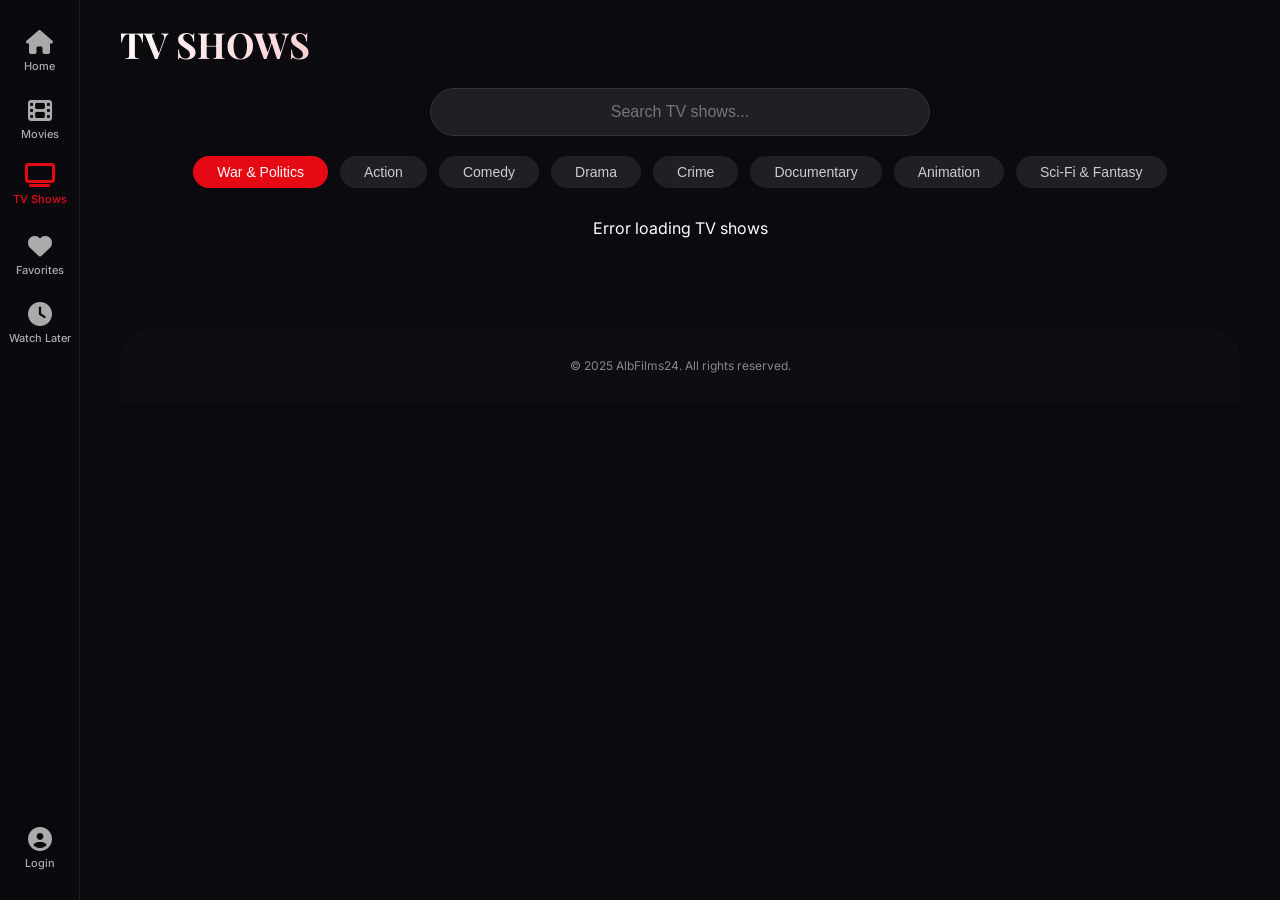
<file: tvshows.html>
<!DOCTYPE html>
<html lang="en">
<head>
    <meta charset="UTF-8">
    <meta name="viewport" content="width=device-width, initial-scale=1.0, user-scalable=yes, viewport-fit=cover">
    <title>AlbFilms24 - TV Shows (500+ Series)</title>
    <link href="https://fonts.googleapis.com/css2?family=Inter:opsz,wght@14..32,300;400;600;700;800&family=Playfair+Display:wght@400;500;600;700;800;900&display=swap" rel="stylesheet">
    <link rel="stylesheet" href="https://cdnjs.cloudflare.com/ajax/libs/font-awesome/6.7.2/css/all.min.css">
    <style>
        * { margin: 0; padding: 0; box-sizing: border-box; }
        body { background: #0a0a0f; color: #fff; font-family: 'Inter', sans-serif; }
        .sidebar {
            position: fixed; left: 0; top: 0; width: 80px; height: 100vh;
            background: rgba(10,10,15,0.96); backdrop-filter: blur(12px);
            display: flex; flex-direction: column; align-items: center;
            justify-content: space-between; padding: 30px 0; z-index: 100;
            border-right: 1px solid rgba(255,255,255,0.08);
        }
        .sidebar-top, .sidebar-bottom { display: flex; flex-direction: column; align-items: center; gap: 25px; }
        .sidebar a {
            display: flex; flex-direction: column; align-items: center;
            text-decoration: none; color: #aaa; gap: 5px; transition: 0.2s;
            font-size: 11px; font-weight: 500;
        }
        .sidebar a i { font-size: 24px; }
        .sidebar a span { font-size: 11px; }
        .sidebar a:hover, .sidebar a.active { color: #e50914; transform: translateY(-3px); }
        .main { margin-left: 80px; padding: 20px 40px; max-width: calc(100% - 80px); }
        .page-header { margin-bottom: 30px; }
        .page-header h1 {
            font-size: 36px; font-family: 'Playfair Display', serif;
            background: linear-gradient(135deg, #fff, #e50914);
            -webkit-background-clip: text; background-clip: text;
            color: transparent; margin-bottom: 10px;
        }
        .search-bar { display: flex; justify-content: center; margin: 20px 0; }
        .search-bar input {
            width: 60%; max-width: 500px; padding: 14px 24px; border-radius: 60px;
            border: none; background: #1e2026; color: white; font-size: 16px;
            text-align: center; outline: none; border: 1px solid #333;
        }
        .search-bar input:focus { border-color: #e50914; background: #2a2c30; }
        .genre-buttons {
            display: flex; flex-wrap: wrap; gap: 12px; justify-content: center;
            margin: 20px 0 30px;
        }
        .genre-btn {
            background: #1e2026; border: none; padding: 8px 24px; border-radius: 40px;
            color: #ccc; cursor: pointer; transition: 0.2s; font-size: 14px;
        }
        .genre-btn.active, .genre-btn:hover { background: #e50914; color: white; }
        .tv-grid {
            display: grid; grid-template-columns: repeat(6, 1fr);
            gap: 25px; margin: 30px 0;
        }
        .tv-card {
            background: #181a24; border-radius: 14px; overflow: hidden;
            transition: transform 0.25s; cursor: pointer; position: relative;
        }
        .tv-card:hover { transform: translateY(-6px); box-shadow: 0 12px 20px rgba(0,0,0,0.4); }
        .poster { width: 100%; aspect-ratio: 2/3; object-fit: cover; }
        .card-info { padding: 12px; }
        .card-info h4 { font-size: 14px; font-weight: 600; white-space: nowrap; overflow: hidden; text-overflow: ellipsis; }
        .card-info p { font-size: 12px; color: #aaa; }
        .card-icons {
            position: absolute; top: 10px; right: 10px; display: flex; gap: 8px; z-index: 20;
        }
        .favorite-btn, .watchlater-btn {
            background: rgba(0,0,0,0.6); backdrop-filter: blur(4px);
            border-radius: 50%; width: 34px; height: 34px;
            display: flex; align-items: center; justify-content: center;
            cursor: pointer; transition: 0.2s;
        }
        .favorite-btn i, .watchlater-btn i { font-size: 18px; }
        .favorite-btn i.fas { color: #e50914; }
        .favorite-btn i.far { color: #fff; }
        .watchlater-btn i.fas { color: #4caf50; }
        .watchlater-btn i.far { color: #fff; }
        .favorite-btn:hover, .watchlater-btn:hover { transform: scale(1.1); background: rgba(0,0,0,0.8); }
        .pagination {
            display: flex; justify-content: center; gap: 12px; margin: 30px 0;
        }
        .page-btn {
            background: #1e2026; border: none; padding: 8px 14px;
            border-radius: 30px; color: #ccc; cursor: pointer;
            font-size: 14px;
        }
        .page-btn.active, .page-btn:hover { background: #e50914; color: white; }
        .footer {
            margin-top: 60px; background: #0c0e12; border-radius: 30px 30px 0 0;
            padding: 30px; text-align: center; font-size: 12px; color: #888;
        }
        .toast {
            position: fixed; bottom: 30px; right: 30px; background: #e50914;
            padding: 10px 20px; border-radius: 30px; opacity: 0; transition: 0.3s;
            z-index: 3500;
        }
        .toast.show { opacity: 1; }
        @media (max-width: 768px) {
            .sidebar {
                position: fixed; bottom: 0; top: auto; left: 0; width: 100%;
                height: 65px; flex-direction: row; justify-content: space-around;
                padding: 8px 10px; background: rgba(10,10,15,0.98);
                border-right: none; border-top: 1px solid rgba(255,255,255,0.08);
                z-index: 200;
            }
            .sidebar-top, .sidebar-bottom { flex-direction: row; gap: 20px; margin: 0; }
            .sidebar a span { display: none; }
            .sidebar a i { font-size: 24px; }
            .main { margin-left: 0; padding: 15px 12px; max-width: 100%; margin-bottom: 65px; }
            .tv-grid { grid-template-columns: repeat(3, 1fr); gap: 12px; }
            .page-btn { padding: 6px 12px; font-size: 12px; }
        }
        @media (max-width: 480px) {
            .tv-grid { grid-template-columns: repeat(2, 1fr); gap: 10px; }
        }
    </style>
</head>
<body>

<div class="sidebar">
    <div class="sidebar-top">
        <a href="index.html"><i class="fas fa-home"></i><span>Home</span></a>
        <a href="index.html"><i class="fas fa-film"></i><span>Movies</span></a>
        <a href="tvshows.html" class="active"><i class="fas fa-tv"></i><span>TV Shows</span></a>
        <a href="#"><i class="fas fa-heart"></i><span>Favorites</span></a>
        <a href="#"><i class="fas fa-clock"></i><span>Watch Later</span></a>
    </div>
    <div class="sidebar-bottom">
        <a href="#" id="userIconSidebar"><i class="fas fa-user-circle"></i><span>Login</span></a>
    </div>
</div>

<div class="main">
    <div class="page-header">
        <h1>TV SHOWS</h1>
        <div class="search-bar">
            <input type="text" id="searchTV" placeholder="Search TV shows...">
        </div>
        <div class="genre-buttons" id="genreButtons">
            <button data-genre="10768" class="genre-btn active">War & Politics</button>
            <button data-genre="28" class="genre-btn">Action</button>
            <button data-genre="35" class="genre-btn">Comedy</button>
            <button data-genre="18" class="genre-btn">Drama</button>
            <button data-genre="80" class="genre-btn">Crime</button>
            <button data-genre="99" class="genre-btn">Documentary</button>
            <button data-genre="16" class="genre-btn">Animation</button>
            <button data-genre="10765" class="genre-btn">Sci-Fi & Fantasy</button>
        </div>
    </div>

    <div class="tv-grid" id="tvShowsGrid"></div>
    <div class="pagination" id="tvPagination"></div>
    
    <div class="footer">
        <p>&copy; 2025 AlbFilms24. All rights reserved.</p>
    </div>
</div>

<div id="toast" class="toast"></div>

<script>
    const API_KEY = '7a98db423d6e3a5ee922a3e51a09d135';
    const BASE = 'https://api.themoviedb.org/3';
    const IMG = 'https://image.tmdb.org/t/p/w500';
    let currentGenre = 10768;
    let currentPage = 1;
    let totalPages = 1;
    let currentSearch = '';
    
    let favorites = JSON.parse(localStorage.getItem('alb_favorites')) || [];
    let watchlist = JSON.parse(localStorage.getItem('alb_watchlist')) || [];
    
    function saveFavorites() { localStorage.setItem('alb_favorites', JSON.stringify(favorites)); }
    function saveWatchlist() { localStorage.setItem('alb_watchlist', JSON.stringify(watchlist)); }
    
    function isFavorite(id, type) { return favorites.some(f => f.id == id && f.type === type); }
    function isWatchlist(id, type) { return watchlist.some(w => w.id == id && w.type === type); }
    
    function updateIcons(id, type) {
        const isFav = isFavorite(id, type);
        const isWatch = isWatchlist(id, type);
        document.querySelectorAll(`.favorite-btn[data-id="${id}"][data-type="${type}"]`).forEach(btn => {
            const icon = btn.querySelector('i');
            if (isFav) icon.className = 'fas fa-heart';
            else icon.className = 'far fa-heart';
        });
        document.querySelectorAll(`.watchlater-btn[data-id="${id}"][data-type="${type}"]`).forEach(btn => {
            const icon = btn.querySelector('i');
            if (isWatch) icon.className = 'fas fa-clock';
            else icon.className = 'far fa-clock';
        });
    }
    
    function addFavorite(item) {
        if (!isFavorite(item.id, item.type)) {
            favorites.push({ id: item.id, type: item.type, title: item.title, poster: item.poster });
            saveFavorites();
            showToast(`❤️ "${item.title}" added to favorites`);
            updateIcons(item.id, item.type);
        }
    }
    function removeFavorite(id, type) {
        const idx = favorites.findIndex(f => f.id == id && f.type === type);
        if (idx !== -1) {
            favorites.splice(idx, 1);
            saveFavorites();
            showToast(`💔 Removed from favorites`);
            updateIcons(id, type);
        }
    }
    function toggleFavorite(id, type, title, poster) {
        if (isFavorite(id, type)) removeFavorite(id, type);
        else addFavorite({ id, type, title, poster });
    }
    
    function addWatchlist(item) {
        if (!isWatchlist(item.id, item.type)) {
            watchlist.push({ id: item.id, type: item.type, title: item.title, poster: item.poster });
            saveWatchlist();
            showToast(`⏰ "${item.title}" added to watch later`);
            updateIcons(item.id, item.type);
        }
    }
    function removeWatchlist(id, type) {
        const idx = watchlist.findIndex(w => w.id == id && w.type === type);
        if (idx !== -1) {
            watchlist.splice(idx, 1);
            saveWatchlist();
            showToast(`⏰ Removed from watch later`);
            updateIcons(id, type);
        }
    }
    function toggleWatchlist(id, type, title, poster) {
        if (isWatchlist(id, type)) removeWatchlist(id, type);
        else addWatchlist({ id, type, title, poster });
    }
    
    function showToast(msg) {
        const toast = document.getElementById('toast');
        toast.textContent = msg;
        toast.classList.add('show');
        setTimeout(() => toast.classList.remove('show'), 3000);
    }
    
    function createCard(show) {
        const card = document.createElement('div');
        card.className = 'tv-card';
        const id = show.id;
        const type = 'tv';
        const title = show.name;
        const year = (show.first_air_date || '').split('-')[0] || 'N/A';
        const rating = show.vote_average ? show.vote_average.toFixed(1) : '?';
        const poster = show.poster_path || '';
        const isFav = isFavorite(id, type);
        const isWatch = isWatchlist(id, type);
        
        card.innerHTML = `
            <div class="card-icons">
                <div class="favorite-btn" data-id="${id}" data-type="${type}" data-title="${title.replace(/'/g, "\\'")}" data-poster="${poster}">
                    <i class="${isFav ? 'fas' : 'far'} fa-heart"></i>
                </div>
                <div class="watchlater-btn" data-id="${id}" data-type="${type}" data-title="${title.replace(/'/g, "\\'")}" data-poster="${poster}">
                    <i class="${isWatch ? 'fas' : 'far'} fa-clock"></i>
                </div>
            </div>
            <img class="poster" src="${poster ? IMG+poster : 'https://via.placeholder.com/300x450?text=No+Image'}" alt="${title}">
            <div class="card-info">
                <h4>${title}</h4>
                <p>${year} ⭐ ${rating}</p>
            </div>
        `;
        
        card.addEventListener('click', (e) => {
            if (e.target.closest('.favorite-btn') || e.target.closest('.watchlater-btn')) return;
            window.location.href = `tv.html?id=${id}`;
        });
        
        const favBtn = card.querySelector('.favorite-btn');
        const watchBtn = card.querySelector('.watchlater-btn');
        favBtn.addEventListener('click', (e) => {
            e.stopPropagation();
            toggleFavorite(id, type, title, poster);
        });
        watchBtn.addEventListener('click', (e) => {
            e.stopPropagation();
            toggleWatchlist(id, type, title, poster);
        });
        
        return card;
    }
    
    async function loadTVShows(page = 1, genre = currentGenre, search = '') {
        const grid = document.getElementById('tvShowsGrid');
        grid.innerHTML = '<div style="grid-column:1/-1; text-align:center; padding:40px;">Loading TV shows...</div>';
        let url = (search && search.length >= 3) 
            ? `${BASE}/search/tv?api_key=${API_KEY}&query=${encodeURIComponent(search)}&language=en-US&page=${page}`
            : `${BASE}/discover/tv?api_key=${API_KEY}&with_genres=${genre}&sort_by=popularity.desc&language=en-US&page=${page}`;
        try {
            const res = await fetch(url);
            const data = await res.json();
            totalPages = Math.min(data.total_pages, 8);
            grid.innerHTML = '';
            if (!data.results.length) {
                grid.innerHTML = '<div style="grid-column:1/-1; text-align:center; padding:40px;">No TV shows found. Try another genre.</div>';
                return;
            }
            data.results.forEach(show => {
                if (show.poster_path) grid.appendChild(createCard(show));
            });
            
            const pagDiv = document.getElementById('tvPagination');
            pagDiv.innerHTML = '';
            for (let i = 1; i <= totalPages; i++) {
                const btn = document.createElement('button');
                btn.textContent = i;
                btn.className = `page-btn ${i === page ? 'active' : ''}`;
                btn.onclick = () => {
                    currentPage = i;
                    loadTVShows(i, currentGenre, currentSearch);
                    document.querySelector('.tv-grid')?.scrollIntoView({ behavior: 'smooth', block: 'start' });
                };
                pagDiv.appendChild(btn);
            }
        } catch(e) {
            console.error(e);
            grid.innerHTML = '<div style="grid-column:1/-1; text-align:center;">Error loading TV shows</div>';
        }
    }
    
    document.getElementById('searchTV').addEventListener('input', (e) => {
        currentSearch = e.target.value;
        if (currentSearch.length >= 3) {
            currentPage = 1;
            loadTVShows(1, currentGenre, currentSearch);
        } else if (currentSearch.length === 0) {
            currentPage = 1;
            loadTVShows(1, currentGenre, '');
        } else {
            document.getElementById('tvShowsGrid').innerHTML = '<div style="grid-column:1/-1; text-align:center; padding:40px;">Type at least 3 letters...</div>';
        }
    });
    
    document.querySelectorAll('.genre-btn').forEach(btn => {
        btn.onclick = () => {
            document.querySelectorAll('.genre-btn').forEach(b => b.classList.remove('active'));
            btn.classList.add('active');
            currentGenre = parseInt(btn.dataset.genre);
            currentSearch = '';
            document.getElementById('searchTV').value = '';
            currentPage = 1;
            loadTVShows(1, currentGenre, '');
        };
    });
    
    document.getElementById('userIconSidebar').onclick = () => showToast('Demo login');
    
    loadTVShows(1, 10768, '');
</script>
</body>
</html>
</file>
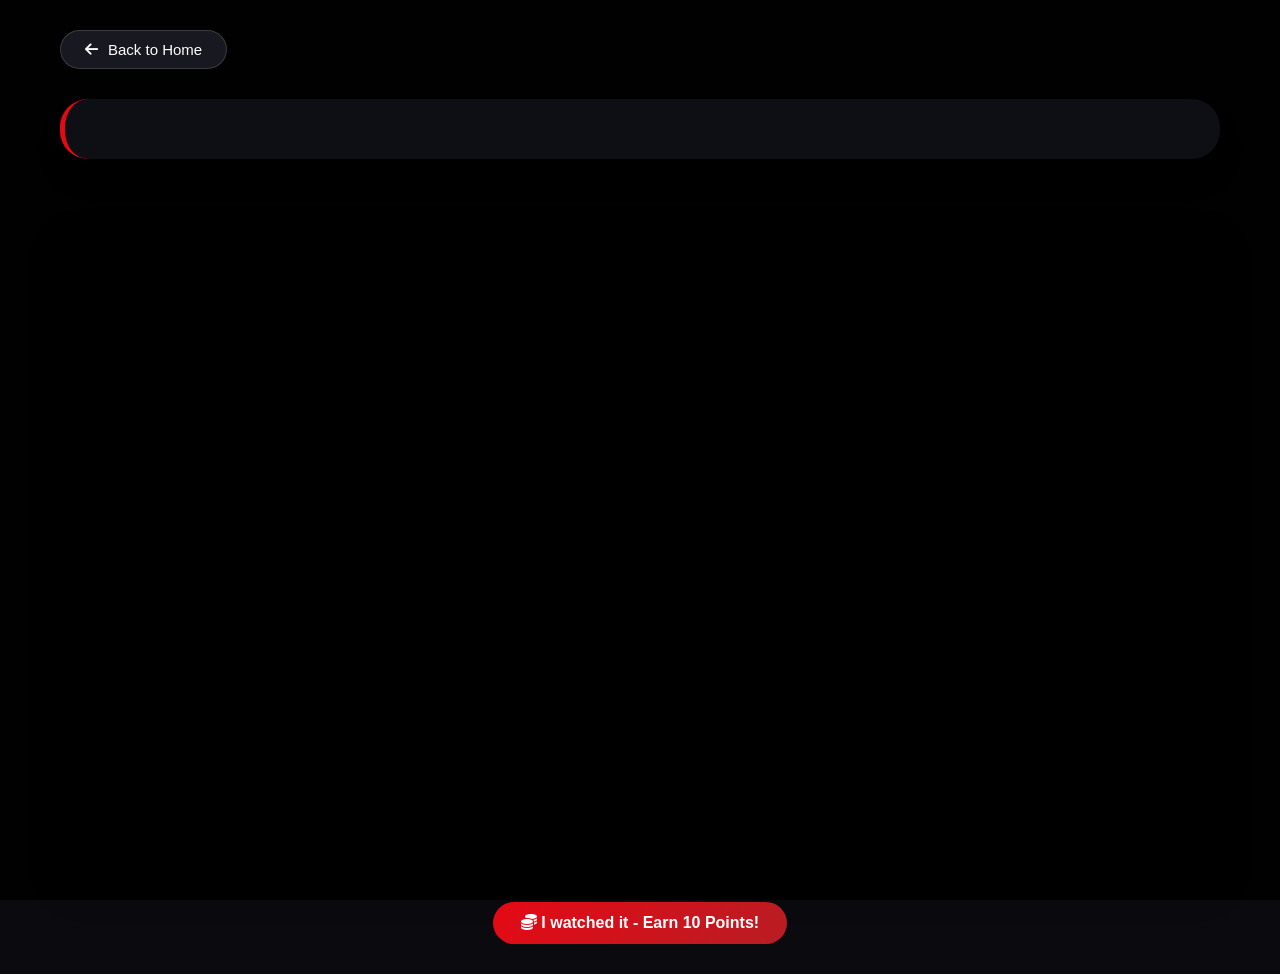
<file: watch.html>
<!DOCTYPE html>
<html lang="en">
<head>
    <meta charset="UTF-8">
    <meta name="viewport" content="width=device-width, initial-scale=1.0, user-scalable=yes, viewport-fit=cover">
    <title>AlbFilms24 - Watch Movie</title>
    <link href="https://fonts.googleapis.com/css2?family=Inter:opsz,wght@14..32,300;400;500;600;700;800&display=swap" rel="stylesheet">
    <link rel="stylesheet" href="https://cdnjs.cloudflare.com/ajax/libs/font-awesome/6.7.2/css/all.min.css">
    <style>
        * { margin:0; padding:0; box-sizing:border-box; }
        body {
            background: #0a0a0f;
            color: #fff;
            font-family: 'Inter', sans-serif;
            min-height: 100vh;
            background-size: cover;
            background-position: center;
            background-attachment: fixed;
        }
        body::before {
            content: '';
            position: fixed;
            top: 0;
            left: 0;
            width: 100%;
            height: 100%;
            background: rgba(0,0,0,0.85);
            z-index: -1;
        }
        .container {
            max-width: 1200px;
            margin: 0 auto;
            padding: 30px 20px;
        }
        .nav-bar {
            display: flex;
            justify-content: flex-start;
            align-items: center;
            gap: 15px;
            margin-bottom: 30px;
            flex-wrap: wrap;
        }
        .back-btn {
            background: rgba(30, 30, 40, 0.8);
            backdrop-filter: blur(8px);
            border: 1px solid rgba(255,255,255,0.15);
            padding: 10px 24px;
            border-radius: 40px;
            color: white;
            cursor: pointer;
            font-weight: 500;
            transition: all 0.2s ease;
            display: inline-flex;
            align-items: center;
            gap: 10px;
            font-size: 15px;
        }
        .back-btn:hover {
            background: #e50914;
            border-color: #e50914;
            transform: translateX(-3px);
        }
        .servers {
            display: flex;
            justify-content: center;
            gap: 12px;
            margin: 0 0 20px 0;
            flex-wrap: wrap;
        }
        .server-btn {
            background: #1e2026;
            border: none;
            padding: 10px 24px;
            border-radius: 40px;
            color: #ccc;
            cursor: pointer;
            font-weight: 600;
            transition: 0.2s;
            font-size: 14px;
        }
        .server-btn.active, .server-btn:hover {
            background: #e50914;
            color: white;
        }
        .movie-hero {
            display: flex;
            gap: 40px;
            flex-wrap: wrap;
            background: rgba(20, 20, 30, 0.7);
            backdrop-filter: blur(12px);
            border-radius: 28px;
            padding: 30px;
            margin-bottom: 40px;
            border-left: 5px solid #e50914;
            box-shadow: 0 20px 30px -10px rgba(0,0,0,0.4);
        }
        .poster img {
            width: 280px;
            border-radius: 20px;
            box-shadow: 0 15px 25px -8px rgba(0,0,0,0.5);
        }
        .details {
            flex: 1;
        }
        .title {
            font-size: 40px;
            font-weight: 800;
            margin-bottom: 16px;
            background: linear-gradient(135deg, #fff, #e50914);
            -webkit-background-clip: text;
            background-clip: text;
            color: transparent;
        }
        .meta {
            display: flex;
            flex-wrap: wrap;
            gap: 18px;
            margin-bottom: 24px;
            font-size: 15px;
        }
        .meta span {
            background: #1e2026;
            padding: 6px 16px;
            border-radius: 40px;
            display: inline-flex;
            align-items: center;
            gap: 6px;
        }
        .overview {
            margin-bottom: 24px;
            line-height: 1.6;
            color: #ddd;
            font-size: 16px;
        }
        .cast {
            color: #aaa;
            font-size: 14px;
        }
        .cast strong { color: #e50914; }
        .player-wrapper {
            border-radius: 24px;
            overflow: hidden;
            box-shadow: 0 20px 35px -10px rgba(0,0,0,0.5);
            background: #000;
        }
        iframe {
            width: 100%;
            aspect-ratio: 16 / 9;
            border: none;
            display: block;
        }
        .points-action {
            text-align: center;
            margin-top: 30px;
        }
        .earn-points-btn {
            background: linear-gradient(135deg, #e50914, #b81d24);
            border: none;
            padding: 12px 28px;
            border-radius: 60px;
            color: white;
            font-weight: 700;
            font-size: 16px;
            cursor: pointer;
            transition: 0.2s;
        }
        .earn-points-btn:hover {
            transform: scale(1.02);
        }
        @media (max-width: 700px) {
            .poster img { width: 180px; }
            .title { font-size: 28px; }
            .movie-hero { padding: 20px; gap: 20px; }
            .server-btn { padding: 8px 16px; font-size: 12px; }
            .back-btn { padding: 8px 20px; font-size: 14px; }
        }
    </style>
</head>
<body>
<div class="container">
    <div class="nav-bar">
        <button class="back-btn" onclick="history.back()"><i class="fas fa-arrow-left"></i> Back to Home</button>
    </div>
    <div id="info" class="movie-hero"></div>
    <div class="servers" id="serverList"></div>
    <div class="player-wrapper">
        <iframe id="player" allowfullscreen allow="autoplay; fullscreen"></iframe>
    </div>
    <div class="points-action">
        <button id="earnPointsBtn" class="earn-points-btn"><i class="fas fa-coins"></i> I watched it - Earn 10 Points!</button>
    </div>
</div>

<script>
    const urlParams = new URLSearchParams(window.location.search);
    const id = urlParams.get('id');
    const type = urlParams.get('type') || 'movie';
    const API_KEY = '7a98db423d6e3a5ee922a3e51a09d135';
    const IMG = 'https://image.tmdb.org/t/p/w500';
    const BACKDROP = 'https://image.tmdb.org/t/p/original';

    let currentServer = 'vidsrc';

    const servers = {
        vidsrc: {
            name: 'Server 1',
            getUrl: (id, type) => type === 'movie' ? `https://vidsrcme.ru/embed/movie/${id}` : `https://vidsrcme.ru/embed/tv/${id}/1/1`
        },
        multiembed: {
            name: 'Server 2 (AirPlay)',
            getUrl: (id, type) => type === 'movie' ? `https://multiembed.mov/?video_id=${id}&tmdb=1` : `https://multiembed.mov/?video_id=${id}&tmdb=1&tv=1`
        },
        embed2: {
            name: 'Server 3',
            getUrl: (id, type) => type === 'movie' ? `https://www.2embed.cc/embed/${id}` : `https://www.2embed.cc/embedtv/${id}&season=1&episode=1`
        }
    };

    function loadVideo() {
        const server = servers[currentServer];
        if (server && id) {
            const embedUrl = server.getUrl(id, type);
            document.getElementById('player').src = embedUrl;
        } else {
            document.getElementById('player').src = '';
        }
    }

    async function loadMovieDetails() {
        if (!id) return;
        try {
            const res = await fetch(`https://api.themoviedb.org/3/${type}/${id}?api_key=${API_KEY}&language=en-US&append_to_response=credits`);
            const data = await res.json();
            const title = data.title || data.name;
            const year = (data.release_date || data.first_air_date || '').split('-')[0] || 'N/A';
            const rating = data.vote_average?.toFixed(1) || 'N/A';
            const runtime = data.runtime ? `${data.runtime} min` : (data.number_of_episodes ? `${data.number_of_episodes} eps` : 'N/A');
            const cast = data.credits?.cast?.slice(0, 5).map(c => c.name).join(', ') || 'Information not available';
            const poster = data.poster_path ? IMG + data.poster_path : '';
            const overview = data.overview || 'No description available.';
            const backdrop = data.backdrop_path ? BACKDROP + data.backdrop_path : '';
            if (backdrop) document.body.style.backgroundImage = `url('${backdrop}')`;
            document.getElementById('info').innerHTML = `
                <div class="poster"><img src="${poster}" alt="${title}"></div>
                <div class="details">
                    <div class="title">${title}</div>
                    <div class="meta">
                        <span><i class="fas fa-calendar-alt"></i> ${year}</span>
                        <span><i class="fas fa-star"></i> ${rating}/10</span>
                        <span><i class="fas fa-clock"></i> ${runtime}</span>
                    </div>
                    <div class="overview">${overview}</div>
                    <div class="cast"><i class="fas fa-users"></i> <strong>Cast:</strong> ${cast}</div>
                </div>
            `;
            const serverContainer = document.getElementById('serverList');
            serverContainer.innerHTML = '';
            Object.keys(servers).forEach(key => {
                const btn = document.createElement('button');
                btn.textContent = servers[key].name;
                btn.className = `server-btn ${key === currentServer ? 'active' : ''}`;
                btn.onclick = () => {
                    currentServer = key;
                    document.querySelectorAll('.server-btn').forEach(b => b.classList.remove('active'));
                    btn.classList.add('active');
                    loadVideo();
                };
                serverContainer.appendChild(btn);
            });
            loadVideo();
        } catch (error) {
            console.error('Error loading details:', error);
            document.getElementById('info').innerHTML = '<div class="details">Error loading movie details. Please try again later.</div>';
        }
    }

    // Points – nëse nuk ke Firebase, thjesht hiq këtë pjesë
    const earnBtn = document.getElementById('earnPointsBtn');
    if (earnBtn) {
        earnBtn.addEventListener('click', () => {
            alert('+10 points! (Demo – pa Firebase)');
            earnBtn.disabled = true;
            earnBtn.style.opacity = '0.5';
        });
    }

    loadMovieDetails();
</script>
</body>
</html>
</file>
